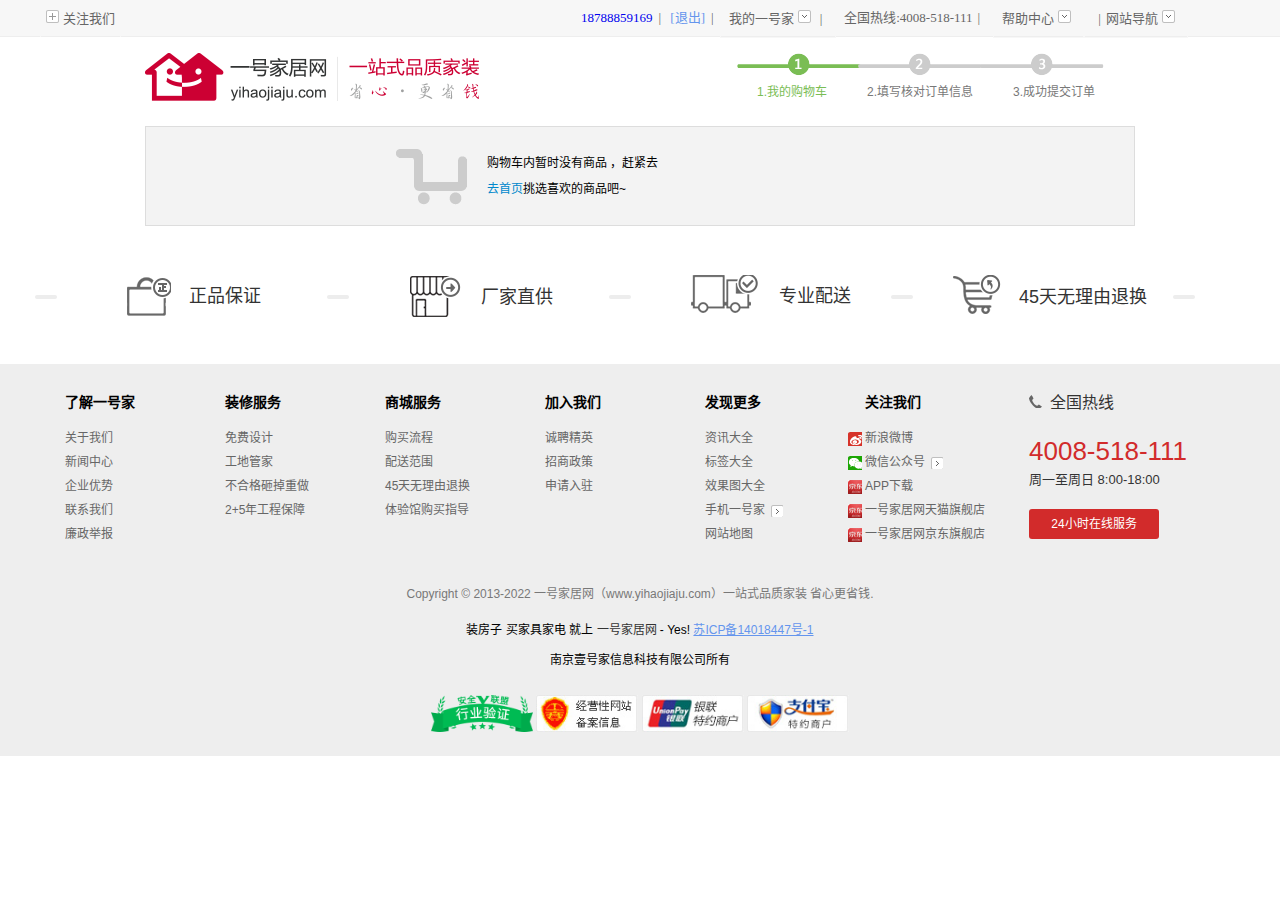
<file: cart.html>
<!DOCTYPE html>
<html lang="zh-CN">

	<head>
		<meta charset="UTF-8" />

		<title>我的购物车</title>
		<link rel="shortcut icon" href="img/favicon.ico" />
		<link rel="stylesheet" href="css/normalize.css" />
		<link rel="stylesheet" type="text/css" href="css/cart.css" />
		<link rel="stylesheet" type="text/css" href="css/style.css" />
		<script src="js/require.js" data-main="js/main" type="text/javascript" async="ture" defer></script>

	</head>

	<body>
		<div class="head-top">
			<div class="head-top-left">
				<a><em class="head-icon"></em><span>关注我们</span></a>
				<div class="hide-box">
					<img src="img/Head-ewm.jpg" alt="一号家居网">
					<span>一号家居网</span>
				</div>
			</div>
			<div class="head-top-right">
				<div class="right-left">
					<a href="###">18788859169</a><span>|</span>
					<a href="index.html" style="color:cornflowerblue">[退出]</a><span>|</span>
				</div>
				<ul class="right-right">
					<li class="my-home">
						<a href="###">我的一号家<em class="a-icon"></em><span>|</span></a>
						<div class="hide-box">
							<a href="###">我的预约</a>
							<a href="###">我的购物车</a>
							<a href="###">我的报价</a>
							<a href="###">我的订单</a>
							<a href="###">我的工地</a>
							<a href="###">优惠劵</a>
						</div>
					</li>
					<li class="tel">
						全国热线:4008-518-111<span>|</span>
					</li>
					<li class="help-center">
						<a href="#">帮助中心<em class="a-icon"></em></a>
						<div class="hide-box">
							<a href="###">在线客服</a>
							<a href="###">购买流程</a>
							<a href="###">物流配送</a>
							<a href="###">售后服务</a>
							<a href="###">意见反馈</a>
						</div>
					</li>
					<li class="dao">
						<a href="###"><span>|</span>网站导航<em class="a-icon"></em></a>
						<div class="hide-box">
							<a href="http://yz.yihaojiaju.com/baojia/">快速报价</a>
							<a href="http://xiaoguotu.yihaojiaju.com/" target="_blank">效果图</a>
							<a href="http://yz.yihaojiaju.com/gongdi/">参观工地</a>
							<a href="http://yz.yihaojiaju.com/findhouse/">楼盘案例</a>
							<a href="http://tiyanguan.yihaojiaju.com">体验馆</a>
							<a href="http://xinwen.yihaojiaju.com">新闻中心</a>
							<h3>家居商城</h3>
							<a href="http://mall.yihaojiaju.com/decoration.html">家装馆<i></i></a>
							<a href="http://mall.yihaojiaju.com/furniture.html">家具城</a>
							<a href="http://mall.yihaojiaju.com/appliances.html">家电城</a>
							<a href="http://mall.yihaojiaju.com/families.html">家饰城</a>
							<a href="http://mall.yihaojiaju.com/building.html">建材城</a>

							<a href="http://mall.yihaojiaju.com/sale.html">特卖场</a>
							<h3>装修团队</h3>
							<a href="http://yz.yihaojiaju.com/designer/">设计师</a>
							<a href="http://yz.yihaojiaju.com/pmleader/">施工经理</a>
							<a href="http://yz.yihaojiaju.com/checker/">工程监理</a>
							<h3>装修攻略</h3>
							<a href="http://www.yihaojiaju.com/zhuangxiu/" target="_blank">学装修</a>
							<a href="http://www.yihaojiaju.com/liucheng/" target="_blank">装修流程</a>
							<a href="http://www.yihaojiaju.com/ask/" target="_blank">装修问答</a>
							<a href="http://www.yihaojiaju.com/zhuangxiuquan.html" target="_blank">装修圈</a>
						</div>
					</li>
				</ul>
			</div>
		</div>

		<!--
        	作者：李紫伊
        	时间：2017-12-09
        	描述：购物车
        -->
		<div class="cart-wrapper">
			<div class="cart-head clearfix">
				<div class="logo">
					<img src="img/newlogo-new.png">
				</div>
				<ul class="clearfix">
					<li class="completed-step">1.我的购物车</li>
					<li>2.填写核对订单信息</li>
					<li>3.成功提交订单</li>
				</ul>
			</div>
			<div class="cart-inner cart-empty">
				<div class="message">
					<ul>
						<li>购物车内暂时没有商品 ，赶紧去</li>
						<li>
							<a href="index.html">去首页</a>挑选喜欢的商品吧~</li>
					</ul>

				</div>
				<div class="cart-list">
					<div class="top clearfix">
						<span class="floatleft">我的购物车</span>
						<span class="floatright"> 已选择商品（不含运费）<em>jiage</em><a>去结算</a></span>
					</div>
				</div>
				<div class="goodsinfo clearfix">

				</div>
				<div class="jiesuan">
					<b>总计（不含运费）：</b>
					<span>¥<em></em></span>
					<a>去结算</a>
				</div>
				<!--<div style="height:50px;background:red;">
        				hheihfoi
        		</div>-->
			</div>
		</div>

		<div class="footer-top">
			<div class="wrapper">
				<span class="f-line"></span>
				<a href="/help/authentic.html">
					<span class="top-one">
						<em></em>正品保证
					</span>
				</a>
				<span class="f-line"></span>
				<a href="/help/authentic.html">
					<span class="top-two">
						<em></em>厂家直供
					</span>
				</a>
				<span class="f-line"></span>
				<a href="/help/authentic.html">
					<span class="top-three">
						<em></em>专业配送
					</span>
				</a>
				<span class="f-line"></span>
				<a href="/help/authentic.html">
					<span class="top-four">
						<em></em>45天无理由退换
					</span>
				</a>
				<span class="f-line"></span>
			</div>
		</div>

		<div class="footer-bot">
			<div class="wrapper">
				<div class="service clearfix">
					<dl>
						<dt><a>了解一号家</a></dt>
						<dd>
							<a rel=nofollow href="http://www.yihaojiaju.com/help/261.html" target="_blank" title="关于我们">关于我们</a>
						</dd>
						<dd>
							<a rel=nofollow href="http://xinwen.yihaojiaju.com/" target="_blank" title="新闻中心">新闻中心</a>
						</dd>
						<dd>
							<a rel=nofollow href="http://www.yihaojiaju.com/help/263.html" target="_blank" title="企业优势">企业优势</a>
						</dd>
						<dd>
							<a rel=nofollow href="http://www.yihaojiaju.com/help/264.html" target="_blank" title="联系我们">联系我们</a>
						</dd>
						<dd>
							<a rel=nofollow href="http://www.yihaojiaju.com/lzjb.html" target="_blank" title="廉政举报">廉政举报</a>
						</dd>

					</dl>
					<dl>
						<dt><a>装修服务</a></dt>
						<dd>
							<a rel=nofollow href="http://www.yihaojiaju.com/mfsj.html" target="_blank" title="免费设计">免费设计</a>
						</dd>
						<dd>
							<a rel=nofollow href="http://www.yihaojiaju.com/gongdiguanjia" target="_blank" title="工地管家">工地管家</a>
						</dd>
						<dd>
							<a rel=nofollow href="http://www.yihaojiaju.com/help/270.html" target="_blank" title="不合格砸掉重做">不合格砸掉重做</a>
						</dd>
						<dd>
							<a rel=nofollow href="http://www.yihaojiaju.com/help/269.html" target="_blank" title="2+5年工程保障">2+5年工程保障</a>
						</dd>

					</dl>
					<dl>
						<dt><a>商城服务</a></dt>
						<dd>
							<a rel=nofollow href="http://mall.yihaojiaju.com/help/orderprocess.html" target="_blank" title="购买流程">购买流程</a>
						</dd>
						<dd>
							<a rel=nofollow href="http://mall.yihaojiaju.com/help/distribution.html" target="_blank" title="配送范围">配送范围</a>
						</dd>
						<dd>
							<a rel=nofollow href="http://mall.yihaojiaju.com/help/45return.html" target="_blank" title="45天无理由退换">45天无理由退换</a>
						</dd>
						<dd>
							<a rel=nofollow href="http://mall.yihaojiaju.com/help/buyingguide.html" target="_blank" title="体验馆购买指导">体验馆购买指导</a>
						</dd>

					</dl>
					<dl>
						<dt><a>加入我们</a></dt>
						<dd>
							<a rel=nofollow href="http://xinwen.yihaojiaju.com/zixun/111685.html" target="_blank" title="诚聘精英">诚聘精英</a>
						</dd>
						<dd>
							<a rel=nofollow href="http://guize.yihaojiaju.com/zhaoshang" target="_blank" title="招商政策">招商政策</a>
						</dd>
						<dd>
							<a rel=nofollow href="http://guize.yihaojiaju.com/zhaoshang/2" target="_blank" title="申请入驻">申请入驻</a>
						</dd>

					</dl>
					<dl>
						<dt><a>发现更多</a></dt>
						<dd>
							<a href="http://www.yihaojiaju.com/timemap/" target="_blank" title="资讯大全">资讯大全</a>
						</dd>
						<dd>
							<a rel=nofollow href="http://www.yihaojiaju.com/label/" target="_blank" title="标签大全">标签大全</a>
						</dd>
						<dd>
							<a href="http://xiaoguotu.yihaojiaju.com/timemap-20171206/" target="_blank">效果图大全</a>
						</dd>
						<dd class="phone-show">
							<a>手机一号家<em class="arr-icon"></em></a>
							<div class="dd-hide">
								<p>扫一扫,进入手机版！</p>
								<img src="img/1.jpg" alt="扫一扫,进入手机版！">
							</div>
						</dd>
						<dd>
							<a href="http://www.yihaojiaju.com/sitemap/sitemap.html" target="_blank">网站地图</a>
						</dd>

					</dl>

					<dl class="d-focus">
						<dt><a rel="nofollow">关注我们</a></dt>
						<dd>
							<a href="http://weibo.com/yihaojiajuwang?sudaref=nj.yihaojiaju.com" title="一号家居网新浪微博"><em class="wb-icon"></em>新浪微博</a>

						</dd>

						<dd class="phone-show">
							<a rel="nofollow"><em class="arr-icon"></em>微信公众号<em class="wx-icon"></em></a>
							<div class="phone-hide">
								<p> 扫一扫,关注我们！</p>

								<img src="img/2.jpg" alt="一号家居网">
								<p class="p2">一号家居</p>

							</div>
						</dd>
						<dd>
							<a href="http://www.yihaojiaju.com/app.html"><em class="app-icon"></em>APP下载</a>
						</dd>
						<dd>
							<a href="https://yihaojiajufw.tmall.com"><em class="app-icon"></em>一号家居网天猫旗舰店</a>
						</dd>
						<dd>
							<a href="http://yihaojiajuwang.jd.com"><em class="app-icon"></em>一号家居网京东旗舰店</a>
						</dd>
					</dl>
					<div class="footer-msg clearfix">
						<h3>
	                        <em class="icon"></em>全国热线</h3>
						<p class="phone-num">
							4008-518-111</p>
						<p class="time">周一至周日 8:00-18:00</p>
						<a href="javascript:;" class="popkefu">24小时在线服务</a>
					</div>
				</div>

				<div class="bot-bot">
					<p class="Copyright">
						Copyright © 2013-2022 一号家居网（www.yihaojiaju.com）一站式品质家装 省心更省钱.</p>
					<p class="Copyright-til">
						装房子 买家具家电 就上
						<a href="http://www.yihaojiaju.com/" ">一号家居网</a> - Yes! <span class="font-bule "><a class="a2 " " href="http://www.miitbeian.gov.cn/ ">苏ICP备14018447号-1</a>
						</span>
					</p>

					<p class="Copyright-til ">南京壹号家信息科技有限公司所有</p>

					<div class="dir ">
						<img src="img/hy_124x47.png">
						<img src="img/footer-ad1.jpg">
						<img src="img/footer-ad4.jpg">
						<img src="img/footer-ad5.jpg">
					</div>
				</div>
			</div>
		</div>

	</body>
	</html
</file>
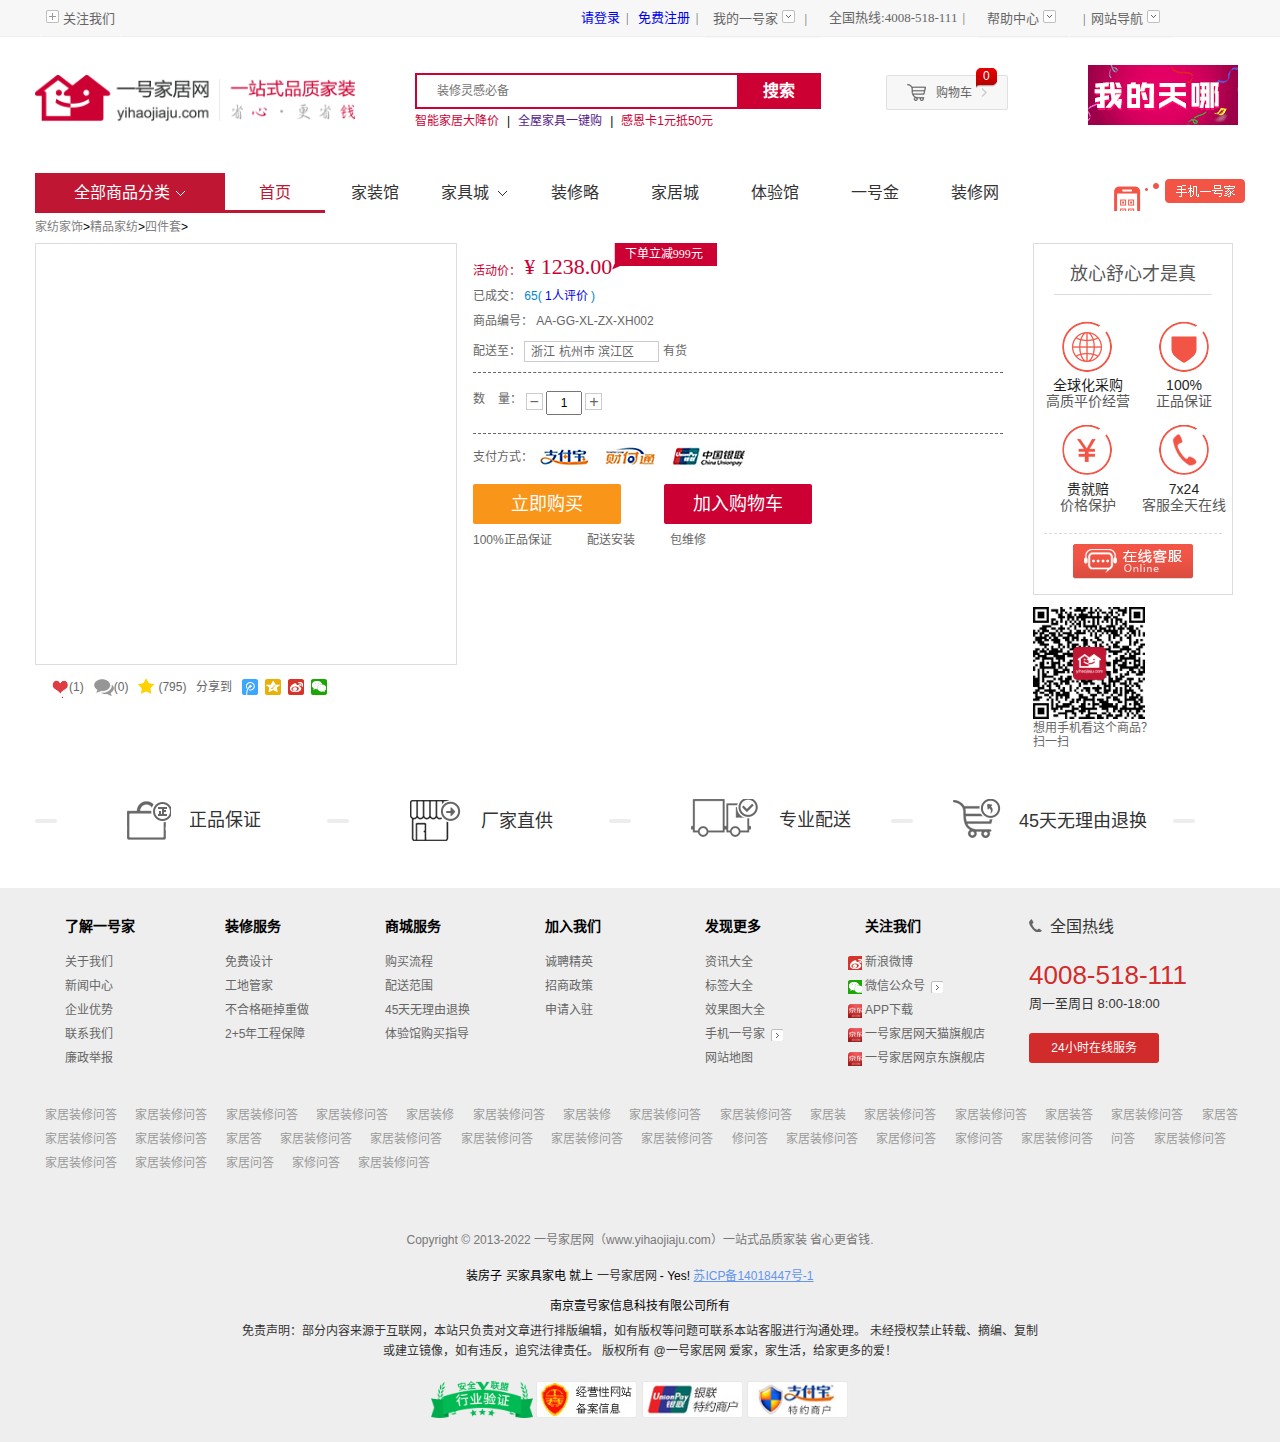
<file: details.html>
<!DOCTYPE html>
<html lang="zh-CN">

	<head>
		<meta charset="UTF-8" />
		<title>详情页</title>
		<link rel="shortcut icon" href="img/favicon.ico" />
		<link rel="stylesheet" href="css/normalize.css" />
		<link rel="stylesheet" type="text/css" href="css/details.css" />
		<link rel="stylesheet" type="text/css" href="css/style.css" />
		<script src="js/require.js" data-main="js/main" type="text/javascript" async="ture" defer></script>

	</head>

	<body>
		<div class="header">
			<div class="head-top">
				<div class="head-top-left">
					<a><em class="head-icon"></em><span>关注我们</span></a>
					<div class="hide-box">
						<img src="img/Head-ewm.jpg" alt="一号家居网">
						<span>一号家居网1</span>
					</div>
				</div>
				<div class="head-top-right">
					<div class="right-left">
						<a href="###">请登录</a><span>|</span>
						<a href="###">免费注册</a><span>|</span>
					</div>
					<ul class="right-right">
						<li class="my-home">
							<a href="###">我的一号家<em class="a-icon"></em><span>|</span></a>
							<div class="hide-box">
								<a href="###">我的预约</a>
								<a href="###">我的购物车</a>
								<a href="###">我的报价</a>
								<a href="###">我的订单</a>
								<a href="###">我的工地</a>
								<a href="###">优惠劵</a>
							</div>
						</li>
						<li class="tel">
							全国热线:4008-518-111<span>|</span>
						</li>
						<li class="help-center">
							<a href="#">帮助中心<em class="a-icon"></em></a>
							<div class="hide-box">
								<a href="###">在线客服</a>
								<a href="###">购买流程</a>
								<a href="###">物流配送</a>
								<a href="###">售后服务</a>
								<a href="###">意见反馈</a>
							</div>
						</li>
						<li class="dao">
							<a href="###"><span>|</span>网站导航<em class="a-icon"></em></a>
							<div class="hide-box">
								<a href="http://yz.yihaojiaju.com/baojia/">快速报价</a>
								<a href="http://xiaoguotu.yihaojiaju.com/" target="_blank">效果图</a>
								<a href="http://yz.yihaojiaju.com/gongdi/">参观工地</a>
								<a href="http://yz.yihaojiaju.com/findhouse/">楼盘案例</a>
								<a href="http://tiyanguan.yihaojiaju.com">体验馆</a>
								<a href="http://xinwen.yihaojiaju.com">新闻中心</a>
								<h3>家居商城</h3>
								<a href="http://mall.yihaojiaju.com/decoration.html">家装馆<i></i></a>
								<a href="http://mall.yihaojiaju.com/furniture.html">家具城</a>
								<a href="http://mall.yihaojiaju.com/appliances.html">家电城</a>
								<a href="http://mall.yihaojiaju.com/families.html">家饰城</a>
								<a href="http://mall.yihaojiaju.com/building.html">建材城</a>

								<a href="http://mall.yihaojiaju.com/sale.html">特卖场</a>
								<h3>装修团队</h3>
								<a href="http://yz.yihaojiaju.com/designer/">设计师</a>
								<a href="http://yz.yihaojiaju.com/pmleader/">施工经理</a>
								<a href="http://yz.yihaojiaju.com/checker/">工程监理</a>
								<h3>装修攻略</h3>
								<a href="http://www.yihaojiaju.com/zhuangxiu/" target="_blank">学装修</a>
								<a href="http://www.yihaojiaju.com/liucheng/" target="_blank">装修流程</a>
								<a href="http://www.yihaojiaju.com/ask/" target="_blank">装修问答</a>
								<a href="http://www.yihaojiaju.com/zhuangxiuquan.html" target="_blank">装修圈</a>
							</div>
						</li>
					</ul>
				</div>
			</div>
			<div class="head-mid">
				<h1 class="Logo">
                    <a href="http://www.yihaojiaju.com">
                        <img src="img/newlogo-new.png" alt="一号家居网,一站式品质家装,省心更省钱.">
                    </a>
                </h1>

				<div class="search">
					<div class="searchInput clearfix">
						<input type="text" placeholder="装修灵感必备" />
						<a href="###"><b>搜索</b></a>
					</div>
				</div>
				<ul class="uln">
					<li class="active">
						<a href="">智能家居大降价</a><span>|</span></li>
					<li>
						<a href="">全屋家具一键购</a><span>|</span></li>
					<li class="active">
						<a href="">感恩卡1元抵50元</a>
					</li>
				</ul>

				<!--购物车-->
				<div class="shopcar">
					<a href="##" class="car">购物车</a>
					<span class="amountbox">
						<span class="amount">0</span>
					</span>
					<div class="carbox">
						<div class="none">购物车中还没有商品，赶紧选购吧</div>
					</div>
				</div>

				<div class="d-tu">
					<img src="img/144155988.gif">
				</div>
			</div>
		</div>
		<!--
        	作者：李紫伊
        	时间：2017-12-07
        	描述：横向导航栏
        -->
		<div class="nav-bg">
			<ul class="nav clearfix">
				<li class="left-menu">
					<a href="###">全部商品分类<em class="icon"></em></a>
					<div class="nav-hide first-hide" style="display:none">
						<div class="one part">
							<div>
								<dl class="dl">
									<dt>
										<h2><a href="##">家具&nbsp;&nbsp;></a></h2>
									</dt>
									<dd>
										<span><a href="##">床</a></span>
										<span><a href="##">床垫</a></span>
										<span><a href="##">床头柜</a></span>
										<span><a href="##">沙发</a></span>
										<span><a href="##">茶几</a></span>
										<span><a href="##">电视柜</a></span>
										<span><a href="##">餐桌</a></span>
										<span><a href="##">衣柜</a></span>
										<span><a href="##">家居套装</a></span>
									</dd>
								</dl>
								<div class="second-hide">
									<dl class="show-box box1 clearfix">
										<dt>客厅</dt>
										<dd>
											<a href="##">沙发</a>
											<a href="##">沙发发</a>
											<a href="##">沙发</a>
											<a href="##">沙发沙发</a>
											<a href="##">沙发</a>
											<a href="##">沙发</a>
											<a href="##">沙发沙发</a>
											<a href="##">沙发</a>
											<a href="##">沙发发</a>
											<a href="##">沙发</a>
											<a href="##">沙发沙发</a>
											<a href="##">沙发</a>
										</dd>
									</dl>
									<dl class="show-box box2 clearfix">
										<dt>客厅</dt>
										<dd>
											<a href="##">沙发沙发</a>
											<a href="##">沙发</a>
											<a href="##">沙发发</a>
											<a href="##">沙发</a>
											<a href="##">沙发沙发</a>
											<a href="##">沙发</a>
											<a href="##">沙发沙发</a>
											<a href="##">沙发</a>
											<a href="##">沙发发</a>
											<a href="##">沙发</a>
											<a href="##">沙发沙发</a>
											<a href="##">沙发</a>
										</dd>
									</dl>
									<dl class="show-box box3 clearfix">
										<dt>客厅</dt>
										<dd>
											<a href="##">沙发沙发</a>
											<a href="##">沙发</a>
											<a href="##">沙发发</a>
											<a href="##">沙发</a>
											<a href="##">沙发沙发</a>
											<a href="##">沙发</a>
											<a href="##">沙发沙发</a>
											<a href="##">沙发</a>
											<a href="##">沙发发</a>
											<a href="##">沙发</a>
											<a href="##">沙发沙发</a>
											<a href="##">沙发</a>
										</dd>
									</dl>
									<dl class="show-box box4 clearfix">
										<dt>客厅</dt>
										<dd>
											<a href="##">沙发沙发</a>
											<a href="##">沙发</a>
											<a href="##">沙发发</a>
											<a href="##">沙发</a>
											<a href="##">沙发沙发</a>
											<a href="##">沙发</a>
											<a href="##">沙发沙发</a>
											<a href="##">沙发</a>
											<a href="##">沙发发</a>
											<a href="##">沙发</a>
											<a href="##">沙发沙发</a>
											<a href="##">沙发</a>
										</dd>
									</dl>
									<dl class="show-box box5 clearfix">
										<dt>客厅</dt>
										<dd>
											<a href="##">沙发沙发</a>
											<a href="##">沙发</a>
											<a href="##">沙发发</a>
											<a href="##">沙发</a>
											<a href="##">沙发沙发</a>
											<a href="##">沙发</a>
											<a href="##">沙发沙发</a>
											<a href="##">沙发</a>
											<a href="##">沙发发</a>
											<a href="##">沙发</a>
											<a href="##">沙发沙发</a>
											<a href="##">沙发</a>
										</dd>
									</dl>
								</div>
							</div>
						</div>
						<div class="two part">
							<div>
								<dl class="dl">
									<dt>
										<h2><a href="##">家具&nbsp;&nbsp;></a></h2>
									</dt>
									<dd>
										<span><a href="##">床</a></span>
										<span><a href="##">床垫</a></span>
										<span><a href="##">床头柜</a></span>
										<span><a href="##">沙发</a></span>
										<span><a href="##">茶几</a></span>
										<span><a href="##">电视柜</a></span>
										<span><a href="##">餐桌</a></span>
										<span><a href="##">衣柜</a></span>
										<span><a href="##">家居套装</a></span>
									</dd>
								</dl>
								<div class="second-hide" style="display:none">
									<dl class="show-box">
										<dt>客厅</dt>
										<dd>
											<a href="##">沙发</a>
											<a href="##">沙发</a>
											<a href="##">沙发</a>
											<a href="##">沙发</a>
											<a href="##">沙发</a>
											<a href="##">沙发</a>
										</dd>
									</dl>
									<dl class="show-box">
										<dt>客厅</dt>
										<dd>
											<a href="##">沙发</a>
											<a href="##">沙发</a>
											<a href="##">沙发</a>
											<a href="##">沙发</a>
											<a href="##">沙发</a>
											<a href="##">沙发</a>
										</dd>
									</dl>
									<dl class="show-box">
										<dt>客厅</dt>
										<dd>
											<a href="##">沙发</a>
											<a href="##">沙发</a>
											<a href="##">沙发</a>
											<a href="##">沙发</a>
											<a href="##">沙发</a>
											<a href="##">沙发</a>
										</dd>
									</dl>
									<dl class="show-box">
										<dt>客厅</dt>
										<dd>
											<a href="##">沙发</a>
											<a href="##">沙发</a>
											<a href="##">沙发</a>
											<a href="##">沙发</a>
											<a href="##">沙发</a>
											<a href="##">沙发</a>
										</dd>
									</dl>
									<dl class="show-box">
										<dt>客厅</dt>
										<dd>
											<a href="##">沙发</a>
											<a href="##">沙发</a>
											<a href="##">沙发</a>
											<a href="##">沙发</a>
											<a href="##">沙发</a>
											<a href="##">沙发</a>
										</dd>
									</dl>
								</div>
							</div>
						</div>
						<div class="three part">
							<div>
								<dl class="dl">
									<dt>
										<h2><a href="##">家具&nbsp;&nbsp;></a></h2>
									</dt>
									<dd>
										<span><a href="##">床</a></span>
										<span><a href="##">床垫</a></span>
										<span><a href="##">床头柜</a></span>
										<span><a href="##">沙发</a></span>
										<span><a href="##">茶几</a></span>
										<span><a href="##">电视柜</a></span>
										<span><a href="##">餐桌</a></span>
										<span><a href="##">衣柜</a></span>
										<span><a href="##">家居套装</a></span>
									</dd>
								</dl>
								<div class="second-hide" style="display:none">
									<dl class="show-box">
										<dt>客厅</dt>
										<dd>
											<a href="##">沙发</a>
											<a href="##">沙发</a>
											<a href="##">沙发</a>
											<a href="##">沙发</a>
											<a href="##">沙发</a>
											<a href="##">沙发</a>
										</dd>
									</dl>
									<dl class="show-box">
										<dt>客厅</dt>
										<dd>
											<a href="##">沙发</a>
											<a href="##">沙发</a>
											<a href="##">沙发</a>
											<a href="##">沙发</a>
											<a href="##">沙发</a>
											<a href="##">沙发</a>
										</dd>
									</dl>
									<dl class="show-box">
										<dt>客厅</dt>
										<dd>
											<a href="##">沙发</a>
											<a href="##">沙发</a>
											<a href="##">沙发</a>
											<a href="##">沙发</a>
											<a href="##">沙发</a>
											<a href="##">沙发</a>
										</dd>
									</dl>
									<dl class="show-box">
										<dt>客厅</dt>
										<dd>
											<a href="##">沙发</a>
											<a href="##">沙发</a>
											<a href="##">沙发</a>
											<a href="##">沙发</a>
											<a href="##">沙发</a>
											<a href="##">沙发</a>
										</dd>
									</dl>
									<dl class="show-box">
										<dt>客厅</dt>
										<dd>
											<a href="##">沙发</a>
											<a href="##">沙发</a>
											<a href="##">沙发</a>
											<a href="##">沙发</a>
											<a href="##">沙发</a>
											<a href="##">沙发</a>
										</dd>
									</dl>
								</div>
							</div>
						</div>
						<div class="four part">
							<div>
								<dl class="dl">
									<dt>
										<h2><a href="##">家具&nbsp;&nbsp;></a></h2>
									</dt>
									<dd>
										<span><a href="##">床</a></span>
										<span><a href="##">床垫</a></span>
										<span><a href="##">床头柜</a></span>
										<span><a href="##">沙发</a></span>
										<span><a href="##">茶几</a></span>
										<span><a href="##">电视柜</a></span>
										<span><a href="##">餐桌</a></span>
										<span><a href="##">衣柜</a></span>
										<span><a href="##">家居套装</a></span>
									</dd>
								</dl>
								<div class="second-hide" style="display:none">
									<dl class="show-box">
										<dt>客厅</dt>
										<dd>
											<a href="##">沙发</a>
											<a href="##">沙发</a>
											<a href="##">沙发</a>
											<a href="##">沙发</a>
											<a href="##">沙发</a>
											<a href="##">沙发</a>
										</dd>
									</dl>
									<dl class="show-box">
										<dt>客厅</dt>
										<dd>
											<a href="##">沙发</a>
											<a href="##">沙发</a>
											<a href="##">沙发</a>
											<a href="##">沙发</a>
											<a href="##">沙发</a>
											<a href="##">沙发</a>
										</dd>
									</dl>
									<dl class="show-box">
										<dt>客厅</dt>
										<dd>
											<a href="##">沙发</a>
											<a href="##">沙发</a>
											<a href="##">沙发</a>
											<a href="##">沙发</a>
											<a href="##">沙发</a>
											<a href="##">沙发</a>
										</dd>
									</dl>
									<dl class="show-box">
										<dt>客厅</dt>
										<dd>
											<a href="##">沙发</a>
											<a href="##">沙发</a>
											<a href="##">沙发</a>
											<a href="##">沙发</a>
											<a href="##">沙发</a>
											<a href="##">沙发</a>
										</dd>
									</dl>
									<dl class="show-box">
										<dt>客厅</dt>
										<dd>
											<a href="##">沙发</a>
											<a href="##">沙发</a>
											<a href="##">沙发</a>
											<a href="##">沙发</a>
											<a href="##">沙发</a>
											<a href="##">沙发</a>
										</dd>
									</dl>
								</div>
							</div>
						</div>
						<div class="five part">
							<div>
								<dl class="dl">
									<dt>
										<h2><a href="##">家具&nbsp;&nbsp;></a></h2>
									</dt>
									<dd>
										<span><a href="##">床</a></span>
										<span><a href="##">床垫</a></span>
										<span><a href="##">床头柜</a></span>
										<span><a href="##">沙发</a></span>
										<span><a href="##">茶几</a></span>
										<span><a href="##">电视柜</a></span>
										<span><a href="##">餐桌</a></span>
										<span><a href="##">衣柜</a></span>
										<span><a href="##">家居套装</a></span>
									</dd>
								</dl>
								<div class="second-hide" style="display:none">
									<dl class="show-box">
										<dt>客厅</dt>
										<dd>
											<a href="##">沙发</a>
											<a href="##">沙发</a>
											<a href="##">沙发</a>
											<a href="##">沙发</a>
											<a href="##">沙发</a>
											<a href="##">沙发</a>
										</dd>
									</dl>
									<dl class="show-box">
										<dt>客厅</dt>
										<dd>
											<a href="##">沙发</a>
											<a href="##">沙发</a>
											<a href="##">沙发</a>
											<a href="##">沙发</a>
											<a href="##">沙发</a>
											<a href="##">沙发</a>
										</dd>
									</dl>
									<dl class="show-box">
										<dt>客厅</dt>
										<dd>
											<a href="##">沙发</a>
											<a href="##">沙发</a>
											<a href="##">沙发</a>
											<a href="##">沙发</a>
											<a href="##">沙发</a>
											<a href="##">沙发</a>
										</dd>
									</dl>
									<dl class="show-box">
										<dt>客厅</dt>
										<dd>
											<a href="##">沙发</a>
											<a href="##">沙发</a>
											<a href="##">沙发</a>
											<a href="##">沙发</a>
											<a href="##">沙发</a>
											<a href="##">沙发</a>
										</dd>
									</dl>
									<dl class="show-box">
										<dt>客厅</dt>
										<dd>
											<a href="##">沙发</a>
											<a href="##">沙发</a>
											<a href="##">沙发</a>
											<a href="##">沙发</a>
											<a href="##">沙发</a>
											<a href="##">沙发</a>
										</dd>
									</dl>
								</div>
							</div>
						</div>
						
						
					</div>
				</li>
				<li class="li2">
					<a href="http://yz.yihaojiaju.com">首页</a>
				</li>
				
				<li>
					<a href="http://xiaoguotu.yihaojiaju.com/">家装馆</a>
				</li>
				<li class="li3">
					<a href="http://yz.yihaojiaju.com/designer/">家具城 <em class="icon"></em></a>
					<div class="hide">
						<a href="http://yz.yihaojiaju.com/designer/">家饰城</a>
					</div>
				</li>
				<li>
					<a href="http://www.yihaojiaju.com/zhuangxiu/">装修略</a>
					
				</li>
				<li>
					<a href="http://mall.yihaojiaju.com/">家居城</a>
					
				</li>
				<li>
					<a href="http://tiyanguan.yihaojiaju.com/">体验馆</a>
				</li>
				<li>
					<a href="http://www.yihaojiaju.com/zhuangbei">一号金</a>
				</li>
				<li>
					<a href="http://www.yihaojiaju.com/zhuangbei">装修网</a>
				</li>
				<li class="right-phone">
					<span class="phone"><img src="img/phone-icon.png"></span>
					<span class="p-hide">
	   					<a href="http://www.yihaojiaju.com/app.html">
	   						<img src="img/1.jpg" class="img1">
	   						一款最懂家的APP下载
						</a>
						<img src="img/2.jpg" class="img2"><em>手机版“一号家”</em>
					</span>
				</li>
			</ul>
		</div>

		<div class="wrapper xqcontent clearfix">
			<ul class="list clearfix">
				<li>
					<a href="##">家纺家饰</a><span>></span></li>
				<li>
					<a href="##">精品家纺</a><span>></span></li>
				<li>
					<a href="##">四件套</a><span>></span></li>
			</ul>
			<div class="details-box">
				<div class="image floatleft">
					<div class="s-img">
						<!--<img src="img/00.jpg">-->
						<div class="s-fdj">1</div>
					</div>
					<div class="b-fdj">
						<!--<img class="b-img" src="img/00.jpg">-->
					</div>
					<div class="small-pic">
						<div class="pic-list">
							<!--<img src="img/00.jpg" />-->
							
						</div>
						<div class="comment clearfix">
							<span class="dian-zan gong"><a href="javascript:;"></a>(<span class="num">1</span>)</span>
							<span class="tu-cao gong"><a href="javascript:;"></a>(<span class="num">0</span>)</span>
							<span class="focus gong"><a href="javascript:;"></a>(<span class="num">795</span>)</span>

							<span class="gong">分享到</span>
							<div class="sharebox clearfix">
								<a href="javascript:;" class="more" data-cmd="more"></a>
								<a href="javascript:;" class="qzone" data-cmd="qzone" title="分享到QQ空间"></a>
								<a href="javascript:;" class="tsina" data-cmd="tsina" title="分享到新浪微博"></a>
								<a href="javascript:;" class="weixin" data-cmd="weixin" title="分享到微信"></a>
							</div>
						</div>

					</div>
				</div>
				<div class="details floatleft">
					<h2>
						<span><!--【整装5折】--></span>
	                                                   <!--床上用品家纺 棉麻提花床盖四件套 宫廷风 活性印花四件套 国香风韵 1.8m/1.5m-->
	                </h2>
					<h3>
						<a href='http://www.yihaojiaju.com/cube5'><!--魔方整装5折，首付1万，装3房，为装修减压！活动期间，建材感恩卡1元抵50元，家具全场折扣回馈，家电智能套餐大放价！--></a>
                	</h3>
					<div class="price-box clearfix">
						<dl>
							<dt class="price-title"><span clsss='activityName'>活动价</span>：</dt>
							<dd class="price">
								&yen;
								<span>
                                    1238.00
                           		 </span>
								<i>下单立减999元</i>
							</dd>
						</dl>
						<!--<dl class="sales-promotion">
                    </dl>                    -->
					</div>
					<div class="services clearfix">
						<dl>
							<dt>已成交：</dt>
							<dd class="over">
								<span>65</span>(
								<a href="javascript:;">
									<span>1</span>人评价 </a>)
							</dd>
						</dl>
						<dl>
							<dt>商品编号：</dt>
							<dd>AA-GG-XL-ZX-XH002</dd>
						</dl>
						<dl>
							<dt>配送至：</dt>
							<dd class="address">
								<span id="destination">
	                        	<span id="province">浙江</span>
								<span id="city">杭州市</span>
								<span id="dist">滨江区</span>
								<i></i>
								</span>
								<!-- 地址弹窗 -->
								<div class="tan-box">
									<ul class="all-nav clearfix">
										<li class="dz-nav"><span>浙江</span><i></i></li>
										<li><span>杭州市</span><i></i></li>
										<li><span>滨江区</span><i></i></li>
									</ul>
									<ul id="list">
										<!-- 地址切换 -->
										<!-- 省 -->
										<li class="list-one">
											<div class="prov">
												<span><a href="javascript:;">安徽</a></span>
												<span><a href="javascript:;">安徽</a></span>
												<span><a href="javascript:;">安徽</a></span>
												<span><a href="javascript:;" class="active">浙江</a></span>
												<span><a href="javascript:;">安徽</a></span>
												<span><a href="javascript:;">安徽</a></span>
												<span><a href="javascript:;">澳门</a></span>
												<span><a href="javascript:;">安徽</a></span>
												<span><a href="javascript:;">安徽</a></span>
												<span><a href="javascript:;">安徽</a></span>
												<span><a href="javascript:;">安徽</a></span>
												<span><a href="javascript:;">安徽</a></span>
												<span><a href="javascript:;">安徽</a></span>
												<span><a href="javascript:;">安徽</a></span>
												<span><a href="javascript:;">安徽</a></span>
											</div>
											<span class="close"></span>
										</li>
										<!-- 市县 -->
										<li class="list-two">
											<div class="city">
												<span><a href="javascript:;">杭州</a></span>
												<span><a href="javascript:;">杭州</a></span>
												<span><a href="javascript:;" class="active">杭州</a></span>
												<span><a href="javascript:;">杭州</a></span>
												<span><a href="javascript:;">杭州</a></span>
												<span><a href="javascript:;">杭州</a></span>
												<span><a href="javascript:;">杭州</a></span>
												<span><a href="javascript:;">杭州</a></span>
												<span><a href="javascript:;">杭州</a></span>
												<span><a href="javascript:;">杭州</a></span>
											</div>
											<span class="close"></span>
										</li>
										<!-- 区 -->
										<li class="list-three">
											<div class="ist">
												<span><a href="javascript:;">下沙区</a></span>
												<span><a href="javascript:;" class="active">滨江区</a></span>
												<span><a href="javascript:;">滨江区</a></span>
												<span><a href="javascript:;">滨江区</a></span>
												<span><a href="javascript:;">滨江区</a></span>
												<span><a href="javascript:;">滨江区</a></span>
												<span><a href="javascript:;">滨江区</a></span>
												<span><a href="javascript:;">滨江区</a></span>
												<span><a href="javascript:;">滨江区</a></span>
											</div>
											<span></span>
										</li>
									</ul>
								</div>
								<span class="product-existence">有货</span>
							</dd>
						</dl>
					</div>
					<div class="amounts clearfix">
						<dl>
							<dt>数&nbsp;&nbsp;&nbsp;&nbsp;量：</dt>
							<dd class="product-count">
								<!--<input name="detailInventory" type="hidden" value="" />-->
								<span id="del-one">&minus;</span>
								<input type="text" value="1">
								<span id="add-one">+</span>
							</dd>
						</dl>
					</div>
					<div class="payment clearfix">
						<dl>
							<dt>支付方式：</dt>
							<dd class="payment-link">
								<a href="javascript:;" class="zhifubao"></a>
								<a href="javascript:;" class="caifutong"></a>
								<a href="javascript:;" class="yinlian"></a>
							</dd>
						</dl>

						<div class="payment-btn">
							<a href="javascript:;" class="yellow-btn">立即购买</a>
							<a href="javascript:;" class="red-btn"><i></i>加入购物车</a>
						</div>

						<ul class="four-ensure clearfix">
							<li>100%正品保证</li>
							<li>配送安装</li>
							<li>包维修</li>
						</ul>
					</div>

				</div>
				<div class="pdt floatleft">
					<div class="quality-box clearfix">
						<h3>放心舒心才是真</h3>
						<ul>
							<li>
								<i class="one"></i>
								<dl>
									<dt>全球化采购</dt>
									<dd>高质平价经营</dd>
								</dl>
							</li>
							<li>
								<i class="two"></i>
								<dl>
									<dt>100%</dt>
									<dd>正品保证</dd>
								</dl>
							</li>
							<li>
								<i class="three"></i>
								<dl>
									<dt>贵就赔</dt>
									<dd>价格保护</dd>
								</dl>
							</li>
							<li>
								<i class="four"></i>
								<dl>
									<dt>7x24</dt>
									<dd>客服全天在线</dd>
								</dl>
							</li>
						</ul>
						<div class="online-box">
							<a href=""><img src="img/online-service.png"></a>
						</div>
					</div>
					<div class="qr-code" style="margin-top:12px;">
						<img src="img/1.jpg" style="width:112px;height:112px">
						<h4>想用手机看这个商品？</h4>
						<span>扫一扫</span>
					</div>
				</div>
			</div>
			
		</div>
		
		<div class="goumai">
			<h3>商品已加入购物车</h3>
			<div class="clearfix">
				<a class="viewcart" href="cart.html"></a>
				<a class="continue">继续购物</a>
			</div>
			<span class="closepop"></span>
		</div>
		
		<div class="zhezhao">
			
		</div>
		
		<div class="footer-top">
			<div class="wrapper">
				<span class="f-line"></span>
				<a href="/help/authentic.html">
					<span class="top-one">
						<em></em>正品保证
					</span>
				</a>
				<span class="f-line"></span>
				<a href="/help/authentic.html">
					<span class="top-two">
						<em></em>厂家直供
					</span>
				</a>
				<span class="f-line"></span>
				<a href="/help/authentic.html">
					<span class="top-three">
						<em></em>专业配送
					</span>
				</a>
				<span class="f-line"></span>
				<a href="/help/authentic.html">
					<span class="top-four">
						<em></em>45天无理由退换
					</span>
				</a>
				<span class="f-line"></span>
			</div>
		</div>

		<div class="footer-bot">
			<div class="wrapper">
				<div class="service clearfix">
					<dl>
						<dt><a>了解一号家</a></dt>
						<dd>
							<a rel=nofollow href="http://www.yihaojiaju.com/help/261.html" target="_blank" title="关于我们">关于我们</a>
						</dd>
						<dd>
							<a rel=nofollow href="http://xinwen.yihaojiaju.com/" target="_blank" title="新闻中心">新闻中心</a>
						</dd>
						<dd>
							<a rel=nofollow href="http://www.yihaojiaju.com/help/263.html" target="_blank" title="企业优势">企业优势</a>
						</dd>
						<dd>
							<a rel=nofollow href="http://www.yihaojiaju.com/help/264.html" target="_blank" title="联系我们">联系我们</a>
						</dd>
						<dd>
							<a rel=nofollow href="http://www.yihaojiaju.com/lzjb.html" target="_blank" title="廉政举报">廉政举报</a>
						</dd>

					</dl>
					<dl>
						<dt><a>装修服务</a></dt>
						<dd>
							<a rel=nofollow href="http://www.yihaojiaju.com/mfsj.html" target="_blank" title="免费设计">免费设计</a>
						</dd>
						<dd>
							<a rel=nofollow href="http://www.yihaojiaju.com/gongdiguanjia" target="_blank" title="工地管家">工地管家</a>
						</dd>
						<dd>
							<a rel=nofollow href="http://www.yihaojiaju.com/help/270.html" target="_blank" title="不合格砸掉重做">不合格砸掉重做</a>
						</dd>
						<dd>
							<a rel=nofollow href="http://www.yihaojiaju.com/help/269.html" target="_blank" title="2+5年工程保障">2+5年工程保障</a>
						</dd>

					</dl>
					<dl>
						<dt><a>商城服务</a></dt>
						<dd>
							<a rel=nofollow href="http://mall.yihaojiaju.com/help/orderprocess.html" target="_blank" title="购买流程">购买流程</a>
						</dd>
						<dd>
							<a rel=nofollow href="http://mall.yihaojiaju.com/help/distribution.html" target="_blank" title="配送范围">配送范围</a>
						</dd>
						<dd>
							<a rel=nofollow href="http://mall.yihaojiaju.com/help/45return.html" target="_blank" title="45天无理由退换">45天无理由退换</a>
						</dd>
						<dd>
							<a rel=nofollow href="http://mall.yihaojiaju.com/help/buyingguide.html" target="_blank" title="体验馆购买指导">体验馆购买指导</a>
						</dd>

					</dl>
					<dl>
						<dt><a>加入我们</a></dt>
						<dd>
							<a rel=nofollow href="http://xinwen.yihaojiaju.com/zixun/111685.html" target="_blank" title="诚聘精英">诚聘精英</a>
						</dd>
						<dd>
							<a rel=nofollow href="http://guize.yihaojiaju.com/zhaoshang" target="_blank" title="招商政策">招商政策</a>
						</dd>
						<dd>
							<a rel=nofollow href="http://guize.yihaojiaju.com/zhaoshang/2" target="_blank" title="申请入驻">申请入驻</a>
						</dd>

					</dl>
					<dl>
						<dt><a>发现更多</a></dt>
						<dd>
							<a href="http://www.yihaojiaju.com/timemap/" target="_blank" title="资讯大全">资讯大全</a>
						</dd>
						<dd>
							<a rel=nofollow href="http://www.yihaojiaju.com/label/" target="_blank" title="标签大全">标签大全</a>
						</dd>
						<dd>
							<a href="http://xiaoguotu.yihaojiaju.com/timemap-20171206/" target="_blank">效果图大全</a>
						</dd>
						<dd class="phone-show">
							<a>手机一号家<em class="arr-icon"></em></a>
							<div class="dd-hide">
								<p>扫一扫,进入手机版！</p>
								<img src="img/1.jpg" alt="扫一扫,进入手机版！">
							</div>
						</dd>
						<dd>
							<a href="http://www.yihaojiaju.com/sitemap/sitemap.html" target="_blank">网站地图</a>
						</dd>

					</dl>

					<dl class="d-focus">
						<dt><a rel="nofollow">关注我们</a></dt>
						<dd>
							<a href="http://weibo.com/yihaojiajuwang?sudaref=nj.yihaojiaju.com" title="一号家居网新浪微博"><em class="wb-icon"></em>新浪微博</a>

						</dd>

						<dd class="phone-show">
							<a rel="nofollow"><em class="arr-icon"></em>微信公众号<em class="wx-icon"></em></a>
							<div class="phone-hide">
								<p> 扫一扫,关注我们！</p>

								<img src="img/2.jpg" alt="一号家居网">
								<p class="p2">一号家居</p>

							</div>
						</dd>
						<dd>
							<a href="http://www.yihaojiaju.com/app.html"><em class="app-icon"></em>APP下载</a>
						</dd>
						<dd>
							<a href="https://yihaojiajufw.tmall.com"><em class="app-icon"></em>一号家居网天猫旗舰店</a>
						</dd>
						<dd>
							<a href="http://yihaojiajuwang.jd.com"><em class="app-icon"></em>一号家居网京东旗舰店</a>
						</dd>
					</dl>
					<div class="footer-msg clearfix">
						<h3>
	                        <em class="icon"></em>全国热线</h3>
						<p class="phone-num">
							4008-518-111</p>
						<p class="time">周一至周日 8:00-18:00</p>
						<a href="javascript:;" class="popkefu">24小时在线服务</a>
					</div>
				</div>
				<div class="friendLinks">
					<a href="http://www.yihaojiaju.com/ask/">家居装修问答</a>
					<a href="http://www.yihaojiaju.com/ask/">家居装修问答</a>
					<a href="http://www.yihaojiaju.com/ask/">家居装修问答</a>
					<a href="http://www.yihaojiaju.com/ask/">家居装修问答</a>
					<a href="http://www.yihaojiaju.com/ask/">家居装修</a>
					<a href="http://www.yihaojiaju.com/ask/">家居装修问答</a>
					<a href="http://www.yihaojiaju.com/ask/">家居装修</a>
					<a href="http://www.yihaojiaju.com/ask/">家居装修问答</a>
					<a href="http://www.yihaojiaju.com/ask/">家居装修问答</a>
					<a href="http://www.yihaojiaju.com/ask/">家居装</a>
					<a href="http://www.yihaojiaju.com/ask/">家居装修问答</a>
					<a href="http://www.yihaojiaju.com/ask/">家居装修问答</a>
					<a href="http://www.yihaojiaju.com/ask/">家居装答</a>
					<a href="http://www.yihaojiaju.com/ask/">家居装修问答</a>
					<a href="http://www.yihaojiaju.com/ask/">家居答</a>
					<a href="http://www.yihaojiaju.com/ask/">家居装修问答</a>
					<a href="http://www.yihaojiaju.com/ask/">家居装修问答</a>
					<a href="http://www.yihaojiaju.com/ask/">家居答</a>
					<a href="http://www.yihaojiaju.com/ask/">家居装修问答</a>
					<a href="http://www.yihaojiaju.com/ask/">家居装修问答</a>
					<a href="http://www.yihaojiaju.com/ask/">家居装修问答</a>
					<a href="http://www.yihaojiaju.com/ask/">家居装修问答</a>
					<a href="http://www.yihaojiaju.com/ask/">家居装修问答</a>
					<a href="http://www.yihaojiaju.com/ask/">修问答</a>
					<a href="http://www.yihaojiaju.com/ask/">家居装修问答</a>
					<a href="http://www.yihaojiaju.com/ask/">家居修问答</a>
					<a href="http://www.yihaojiaju.com/ask/">家修问答</a>
					<a href="http://www.yihaojiaju.com/ask/">家居装修问答</a>
					<a href="http://www.yihaojiaju.com/ask/">问答</a>
					<a href="http://www.yihaojiaju.com/ask/">家居装修问答</a>
					<a href="http://www.yihaojiaju.com/ask/">家居装修问答</a>
					<a href="http://www.yihaojiaju.com/ask/">家居装修问答</a>
					<a href="http://www.yihaojiaju.com/ask/">家居问答</a>
					<a href="http://www.yihaojiaju.com/ask/">家修问答</a>
					<a href="http://www.yihaojiaju.com/ask/">家居装修问答</a>
				</div>
				<div class="bot-bot">
					<p class="Copyright">
						Copyright © 2013-2022 一号家居网（www.yihaojiaju.com）一站式品质家装 省心更省钱.</p>
					<p class="Copyright-til">
						装房子 买家具家电 就上
						<a href="http://www.yihaojiaju.com/" ">一号家居网</a> - Yes! <span class="font-bule "><a class="a2" " href="http://www.miitbeian.gov.cn/ "
                        >苏ICP备14018447号-1</a></span></p>

               
                <p class="Copyright-til ">南京壹号家信息科技有限公司所有</p>
                <p  style="text-align: center;line-height: 30px;font-size: 12px;line-height: 20px;width: 800px; margin: 0 auto;color: #333; "> 免责声明：部分内容来源于互联网，本站只负责对文章进行排版编辑，如有版权等问题可联系本站客服进行沟通处理。
                未经授权禁止转载、摘编、复制或建立镜像，如有违反，追究法律责任。
                版权所有 @一号家居网 爱家，家生活，给家更多的爱！</p>
				<div class="dir ">
					<img src="img/hy_124x47.png"> 
					<img src="img/footer-ad1.jpg"> 
					<img src="img/footer-ad4.jpg"> 
					<img src="img/footer-ad5.jpg"> 
				</div>
				</div>
			</div>
		</div>
	</body>

</html>
</file>
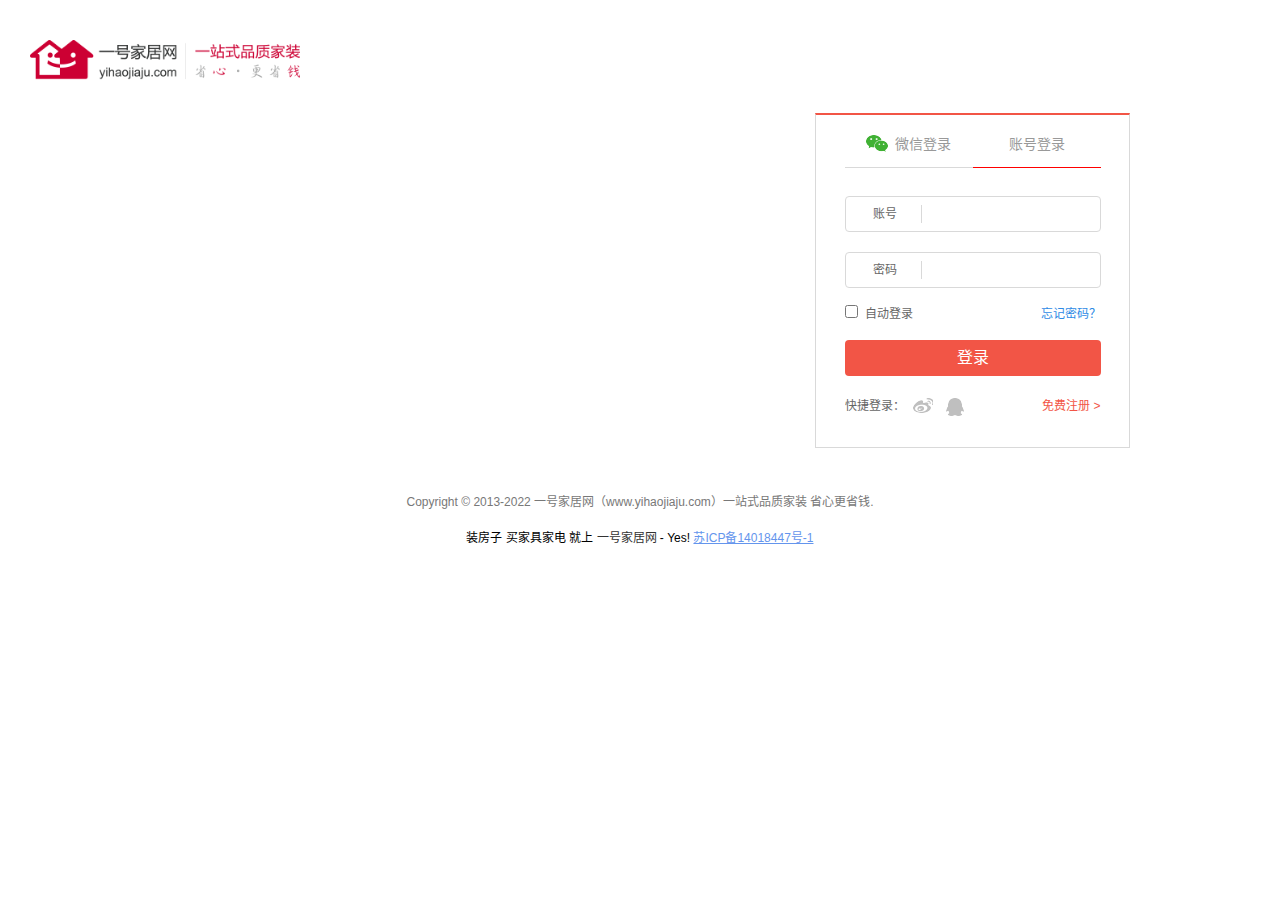
<file: login.html>
<!DOCTYPE html>
<html lang="zh-CN">

	<head>
		<meta charset="UTF-8" />
		<title>登录一号家居</title>
		<link rel="shortcut icon" href="img/favicon.ico" />
		<link rel="stylesheet" href="css/normalize.css" />
		<link rel="stylesheet" type="text/css" href="css/login.css" />
		<script src="js/require.js" data-main="js/main" type="text/javascript" async="ture" defer></script>

	</head>
	<body>
		<!--
        	作者：李紫伊
        	时间：2017-12-08
        	描述：登录页面
        -->
		<div class="logo">
			<a href="http://mall.yihaojiaju.com"><img src="img/newlogo-new.png"></a>
		</div>
		<div class="container">
        <!--<div class="ad-box" id="longin_001">
        </div>-->
        <div class="login-form">
            <form action="php/register.login.php" method="post">
                <div class="l-nav">
                    <a href="javascript:;" class="wx-nav">
                        <i></i>
                        <span>微信登录</span>
                    </a>
                    <a href="javascript:;" class="zh-nav">
                        <span>账号登录</span>
                    </a>
                </div>
                <ul class="login-box">
                    <li class="wx-hide">
                        <div>
                            <img id="wximg" src="img/Head-ewm.jpg" />
                           
                            <img src="img/yihaojia.gif" class="scan-qrcode" />
                        </div>
                         <p style="cursor:pointer;">
                            
                            <span>微信扫码 快速登录</span>
                        </p>
                    </li>
                    <li class="a-login">
                        <div class="error">
                        </div>
                        <div class="input-group">
                            <label for="uAccount">账号</label>
                            <input type="text" name="username" class="username" />
                        </div>
                        <div class="input-group">
                            <label for="uPass">密码</label>
                            <input type="password" name="password" class="psw"/>
                        </div>
                        
                        <div class="l-r">
                            <p>
                                <input type="checkbox" id="autoLogin">
                                <label for="autoLogin">自动登录</label>
                            </p>
                            <a href="/forgotpwd/findpwd.html">忘记密码？</a>
                        </div>
                        <a class="login-btn">登录</a>
                        <div class="l-r2">
                            <p>
                                <span>快捷登录：</span>
                                <a href="sinalogin.html" class="sina"></a>
                                <a href="qqlogin.html" class="qq"></a>
                            </p>
                            <a href="register.html" class="free-register">免费注册 <em>&gt;</em></a>
                        </div>
                    </li>
                </ul>
            </form>
        </div>
    </div>
										
	<div class="footer">
		<p class="Copyright">
			Copyright © 2013-2022 一号家居网（www.yihaojiaju.com）一站式品质家装 省心更省钱.</p>
		<p class="Copyright-til">
			装房子 买家具家电 就上
			<a href="http://www.yihaojiaju.com/" ">一号家居网</a> - Yes! <span class="font-bule "><a class="a2" " href="http://www.miitbeian.gov.cn/ "
               >苏ICP备14018447号-1</a></span>
		</p>
	</div>
	<script src="js/jquery.js" type="text/javascript" charset="utf-8"></script>
	<script type="text/javascript">
		function addCookie(key,value,day){
			var date=new Date();//创建日期对象
			date.setDate(date.getDate()+day);//过期时间：获取当前的日期+天数，设置给date
			document.cookie=key+'='+encodeURI(value)+';expires='+date;//添加cookie，设置过期时间
		}
		$('.login-btn').on('click',function(){
					var $username=$('.username').val();
					var $password=$('.password').val();
					$.ajax({
						type:'post',
						url:'php/login.php',
						data:{//将用户名和密码传输给后端
							name:$username,
							pass:$password
						},
						success:function(data){//请求成功，接收后端返回的值
							if(!data){//用户名或者密码错误
								$('.error').show().html('用户名或者密码错误');
								$('.psw').val('');
							}else{//成功
								addCookie('UserName',$username,7);
								location.href='index.html';
							}
						}
					})
				});
	</script>	
	</body>
</html>
</file>
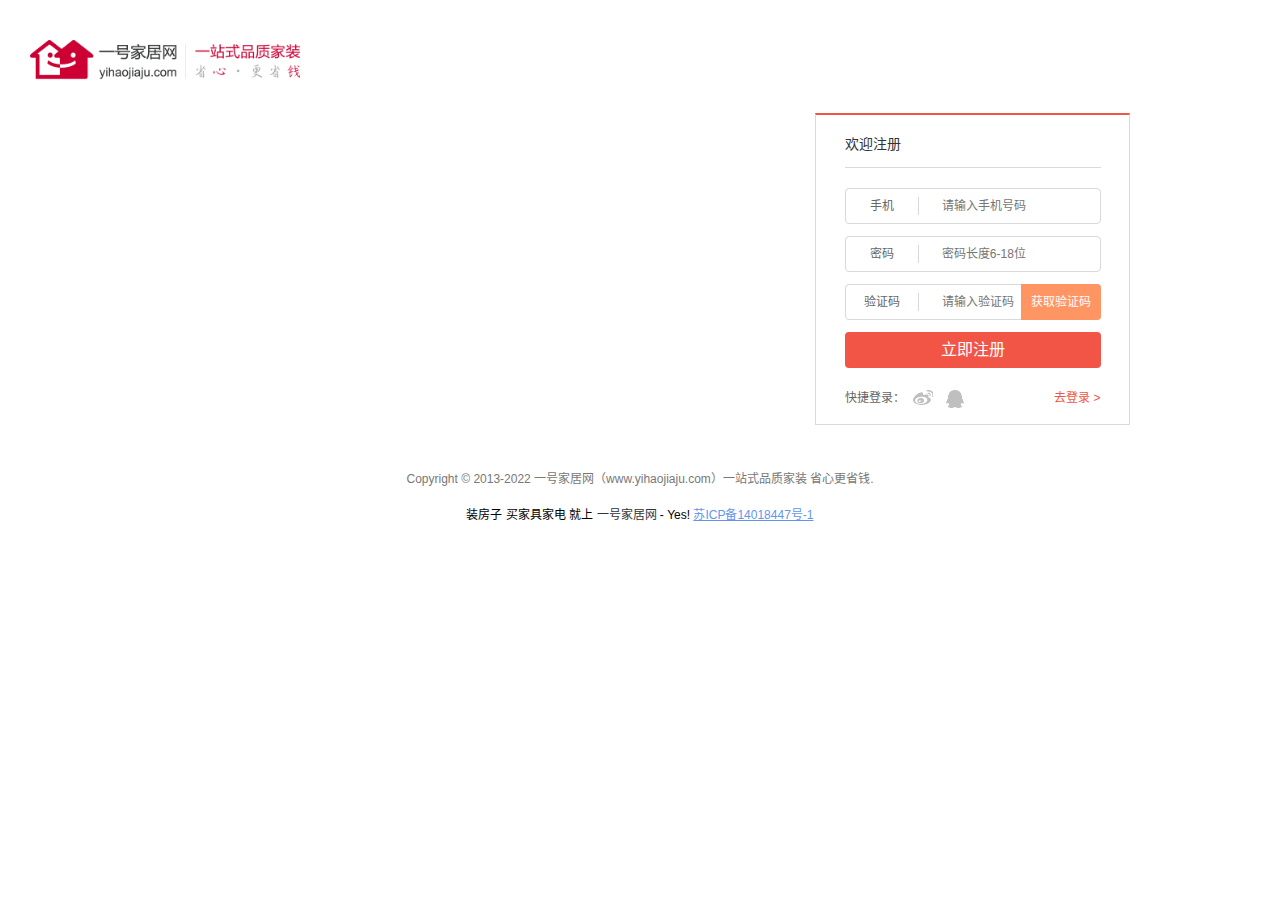
<file: register.html>
<!DOCTYPE html>
<html lang="zh-CN">

	<head>
		<meta charset="UTF-8" />
		<title>注册一号家居</title>
		<link rel="shortcut icon" href="img/favicon.ico" />
		<link rel="stylesheet" href="css/normalize.css" />
		<link rel="stylesheet" type="text/css" href="css/register.css" />
	</head>

	<body>
		<!--
    	作者：李紫伊
    	时间：2017-12-08
    	描述：注册页面
    -->
		<div class="logo">
			<a href="http://mall.yihaojiaju.com"><img src="img/newlogo-new.png"></a>
		</div>
		<div class="mid">
		<div class="register-form">
			<form action="php/register.login.php" method="post">
				<div class="l-nav">
					<p>欢迎注册</p>
				</div>
				<div class="register">
					<div class="error">
						<!--错误时出现-->
					</div>
					<div class="group">
						<label for="uPhone">手机</label>
						<input type="text" name="phone" id="phone" placeholder="请输入手机号码"/>
					</div>
					<div class="group">
						<label for="uPass">密码</label>
						<input type="password" name="password" id="password" placeholder="密码长度6-18位"/>
					</div>
					<div class="group gat">
						<label for="checkCode">验证码</label>
						<input type="text" id="code" placeholder="请输入验证码">
						<a href="javascript:;" class="btn">获取验证码</a>
						<div class="codeBox">
							<input type="text" maxlength="4" id="txtimgCode" />
							<a href="javascript:;" class="change-code">换一张</a>
							<a href="javascript:;" class="ensure-btn">确定</a>
						</div>
					</div>
					<a class="register-btn">立即注册</a>
					<div class="l-r">
						<p>
							<span>快捷登录：</span>
							<a href="sinalogin.html" class="sina"></a>
							<a href="qqlogin.html" class="qq"></a>
						</p>
						<a href="login.html" class="go">去登录 <em>&gt;</em></a>
					</div>
				</div>
			</form>
		</div>
		</div>
		<div class="footer">
			<p class="Copyright">
				Copyright © 2013-2022 一号家居网（www.yihaojiaju.com）一站式品质家装 省心更省钱.</p>
			<p class="Copyright-til">
				装房子 买家具家电 就上
				<a href="http://www.yihaojiaju.com/" ">一号家居网</a> - Yes! <span class="font-bule "><a class="a2" " href="http://www.miitbeian.gov.cn/ "
                   >苏ICP备14018447号-1</a></span>
			</p>
		</div>
		<script src="js/jquery.js" type="text/javascript" charset="utf-8"></script>
		<script src="js/register.js" type="text/javascript" charset="utf-8"></script>
		
	
	</body>

</html>
</file>
<file: css/cart.css>
* {
  margin: 0;
  padding: 0;
}

.wrapper {
  margin: 0 auto;
  width: 1210px;
}

img {
  border: none;
}

h2 {
  font-weight: normal;
}

h3 {
  font-weight: normal;
}

h4 {
  font-weight: normal;
}

body {
  font-size: 12px;
  font-family: Helvetica,Arial,sans-serif;
}

li {
  list-style: none;
}

a {
  text-decoration: none;
}

em {
  font-style: normal;
}

i {
  font-style: normal;
}

.cart-wrapper {
  width: 990px;
  margin: 0 auto;
}
.cart-wrapper .cart-head {
  margin: 16px 0;
}
.cart-wrapper .cart-head .logo {
  display: inline-block;
  vertical-align: middle;
}
.cart-wrapper .cart-head ul {
  float: right;
  background: url(../img/progress-bar.jpg) no-repeat 0 0;
  padding-top: 23px;
  margin-right: 20px;
}
.cart-wrapper .cart-head ul li {
  float: left;
  color: #787878;
  margin: 10px 20px;
}
.cart-wrapper .cart-head ul .completed-step {
  color: #7abd54;
}
.cart-wrapper .cart-inner {
  border: 1px solid #ddd;
}
.cart-wrapper .cart-empty {
  background: #f3f3f3;
}
.cart-wrapper .cart-empty .message {
  display: none;
  height: 98px;
  padding-left: 341px;
  background: #f3f3f3 url(../img/cart-empty-bg.png) no-repeat 250px 22px;
}
.cart-wrapper .cart-empty .message ul {
  padding-top: 23px;
}
.cart-wrapper .cart-empty .message li {
  line-height: 26px;
}
.cart-wrapper .cart-empty .message a {
  color: #0088cc;
}
.cart-wrapper .cart-empty .message a:hover {
  text-decoration: underline;
}
.cart-wrapper .cart-empty .cart-list {
  width: 100%;
  text-align: center;
  border-bottom: 1px solid #dcdcdc;
}
.cart-wrapper .cart-empty .cart-list .top {
  color: #585858;
  margin: 10px 2px;
}
.cart-wrapper .cart-empty .cart-list .top .floatleft {
  font-size: 16px;
  font-weight: bolder;
  float: left;
}
.cart-wrapper .cart-empty .cart-list .top .floatright {
  color: #585858;
  float: right;
}
.cart-wrapper .cart-empty .cart-list .top .floatright em {
  color: red;
}
.cart-wrapper .cart-empty .cart-list .top .floatright a {
  display: inline-block;
  width: 80px;
  height: 24px;
  margin: 0 10px;
  color: #fff;
  line-height: 24px;
  text-align: center;
  font-weight: bolder;
  background: url(../img/icon-cart.png) no-repeat 0 0;
}
.cart-wrapper .cart-empty .jiesuan {
  text-align: right;
  color: #585858;
  font-size: 16px;
  border-top: 1px solid #dcdcdc;
}
.cart-wrapper .cart-empty .jiesuan b {
  font-size: 16px;
}
.cart-wrapper .cart-empty .jiesuan span em {
  color: red;
}
.cart-wrapper .cart-empty .jiesuan a {
  display: inline-block;
  font-family: Microsoft Yahei;
  color: #fff;
  background-color: #cc0033;
  text-align: center;
  font-size: 20px;
  padding: 10px 35px;
  vertical-align: middle;
}
.cart-wrapper .cart-empty .clearfix:after {
  visibility: hidden;
  display: block;
  font-size: 0;
  content: " ";
  clear: both;
  height: 0;
}
.cart-wrapper .cart-empty .goodsinfo {
  background: #fffdee;
  height: auto;
  text-align: center;
}
.cart-wrapper .cart-empty .goodsinfo div {
  height: 100px;
  display: inline-block;
  float: left;
  line-height: 100px;
}
.cart-wrapper .cart-empty .goodsinfo .xuan {
  width: 90px;
  height: 100px;
  text-align: center;
}
.cart-wrapper .cart-empty .goodsinfo .p-img {
  width: 180px;
}
.cart-wrapper .cart-empty .goodsinfo .p-img img {
  margin-top: 10px;
  width: 80%;
  height: 80%;
}
.cart-wrapper .cart-empty .goodsinfo .p-name {
  width: 265px;
  line-height: 36px;
}
.cart-wrapper .cart-empty .goodsinfo .p-name a {
  color: #2E8AE5;
}
.cart-wrapper .cart-empty .goodsinfo .p-name a:hover {
  text-decoration: underline;
}
.cart-wrapper .cart-empty .goodsinfo .p-price {
  width: 172px;
  color: #585858;
}
.cart-wrapper .cart-empty .goodsinfo .add {
  width: 148px;
}
.cart-wrapper .cart-empty .goodsinfo .add span {
  border: 1px solid #ccc;
  display: inline-block;
  width: 15px;
  height: 15px;
  text-align: center;
  line-height: 15px;
  font-size: 16px;
  cursor: pointer;
  background: #fff;
}
.cart-wrapper .cart-empty .goodsinfo .add input {
  height: 20px;
  width: 32px;
  text-align: center;
}
.cart-wrapper .cart-empty .goodsinfo .p-btn {
  width: 123px;
}

/*# sourceMappingURL=cart.css.map */
</file>
<file: css/style.css>
* {
  margin: 0;
  padding: 0;
}

.wrapper {
  margin: 0 auto;
  width: 1210px;
}

img {
  border: none;
}

h2 {
  font-weight: normal;
}

h3 {
  font-weight: normal;
}

h4 {
  font-weight: normal;
}

body {
  font-size: 12px;
  font-family: Helvetica,Arial,sans-serif;
}

li {
  list-style: none;
}

a {
  text-decoration: none;
}

em {
  font-style: normal;
}

i {
  font-style: normal;
}

.clearfix:after {
  visibility: hidden;
  display: block;
  font-size: 0;
  content: " ";
  clear: both;
  height: 0;
}

.head-top {
  height: 36px;
  width: 100%;
  background-color: #f7f7f7;
  border-bottom: 1px solid #eee;
  line-height: 36px;
  font-family: 'Simsun';
  font-size: 13px;
  color: #666;
  position: relative;
}

.head-top-left {
  position: relative;
  float: left;
  margin-left: 40px;
  margin-right: 460px;
}
.head-top-left a {
  padding: 0 5px;
  line-height: 36px;
  display: block;
  border: 1px solid #f7f7f7;
  border-bottom: none;
}
.head-top-left .head-icon {
  width: 13px;
  height: 13px;
  display: inline-block;
  background: url(../img/header-icon.png) no-repeat 0 0;
}
.head-top-left span {
  margin-left: 4px;
}
.head-top-left .hide-box {
  position: absolute;
  background-color: #fff;
  border: 1px solid #bfbfbf;
  z-index: 9;
  display: none;
  text-align: center;
  top: 36px;
  width: 140px;
  height: 157px;
  padding-top: 18px;
  padding-left: 15px;
}
.head-top-left .hide-box img {
  display: block;
  vertical-align: middle;
  width: 122px;
  height: 122px;
}
.head-top-left .hide-box span {
  margin-right: 25px;
}

.head-top-left:hover a {
  border: 1px solid #bfbfbf;
  border-bottom: none;
  background: #fff;
}

.head-top-left:hover .hide-box {
  display: block;
  border-top: none;
}

.head-top-right {
  float: left;
}
.head-top-right .right-left {
  float: left;
}
.head-top-right .right-left span {
  margin: 0 6px;
}
.head-top-right .right-left a:hover {
  text-decoration: underline;
}
.head-top-right .right-right {
  float: left;
}
.head-top-right .right-right li {
  float: left;
  padding: 0 8px;
  position: relative;
}
.head-top-right .right-right li span {
  margin: 0 5px;
}
.head-top-right .right-right li a {
  color: #666;
  height: 36px;
  display: block;
}
.head-top-right .right-right li .a-icon {
  margin: 0 4px;
  width: 13px;
  height: 13px;
  display: inline-block;
  background: url(../img/header-icon.png) no-repeat -37px 0px;
}
.head-top-right .right-right li .hide-box {
  position: absolute;
  top: 36px;
  right: -1px;
  background-color: #fff;
  border: 1px solid #bfbfbf;
  border-top: none;
  z-index: 109;
  display: none;
  text-align: left;
}
.head-top-right .right-right li .hide-box a {
  line-height: 24px;
  text-align: left;
  text-indent: 16px;
}
.head-top-right .right-right .my-home {
  border: 1px solid #f7f7f7;
}
.head-top-right .right-right .my-home .hide-box {
  width: 211px;
  height: 80px;
  display: none;
}
.head-top-right .right-right .my-home .hide-box a {
  float: left;
  width: 105px;
  height: 24px;
}
.head-top-right .right-right .my-home:hover {
  background: #fff;
  border: 1px solid #bfbfbf;
  border-bottom: none;
  border-top: none;
}
.head-top-right .right-right .my-home:hover .hide-box {
  display: block;
}
.head-top-right .right-right .help-center {
  border: 1px solid #f7f7f7;
}
.head-top-right .right-right .help-center .hide-box {
  display: none;
  width: 89px;
}
.head-top-right .right-right .help-center .hide-box a {
  width: 89px;
  height: 24px;
}
.head-top-right .right-right .help-center:hover {
  background: #fff;
  border: 1px solid #bfbfbf;
  border-bottom: none;
  border-top: none;
}
.head-top-right .right-right .help-center:hover .hide-box {
  display: block;
}
.head-top-right .right-right .dao {
  border: 1px solid #f7f7f7;
}
.head-top-right .right-right .dao .hide-box {
  display: none;
  width: 212px;
  height: 360px;
}
.head-top-right .right-right .dao .hide-box a {
  float: left;
  width: 100px;
  height: 24px;
}
.head-top-right .right-right .dao .hide-box h3 {
  display: block;
  font-size: 14px;
  color: #333;
  width: 180px;
  overflow: hidden;
  font-weight: bold;
  text-indent: 15px;
}
.head-top-right .right-right .dao:hover {
  background: #fff;
  border: 1px solid #bfbfbf;
  border-bottom: none;
  border-top: none;
}
.head-top-right .right-right .dao:hover .hide-box {
  display: block;
}

.head-mid {
  position: relative;
  width: 1210px;
  margin: 0 auto;
  height: 80px;
  padding: 28px 0;
}
.head-mid h1 {
  float: left;
}
.head-mid div {
  float: left;
}

.Logo {
  margin-top: 10px;
  margin-right: 60px;
}
.Logo img {
  width: 320px;
}

.search {
  margin-top: 8px;
  border: 1px solid #cc0033;
}

.uln {
  position: absolute;
  left: 380px;
  top: 63px;
}
.uln .active a {
  color: #cc0033;
}
.uln li {
  margin-top: 15px;
  float: left;
}
.uln li span {
  margin: 0 8px;
}

.searchInput input {
  display: inline-block;
  width: 290px;
  height: 20px;
  line-height: 20px;
  color: #333;
  padding: 6px 10px 6px 20px;
  border: #cc0033 solid 1px;
  font-size: 12px;
  float: left;
  font-family: "Microsoft Yahei";
}
.searchInput a {
  float: left;
  display: inline-block;
  width: 82px;
  height: 34px;
  color: #fff;
  font-family: Microsoft YaHei;
  font-size: 16px;
  line-height: 34px;
  text-align: center;
  background-color: #cc0033;
}

.shopcar {
  margin: 10px 0 0 65px;
  width: 122px;
  height: 35px;
  float: left;
  position: relative;
  z-index: 100;
}
.shopcar .car {
  width: 42px;
  height: 35px;
  padding: 0px 30px 0px 50px;
  line-height: 37px;
  background: url(../img/shopcar.png) no-repeat 0 0;
  display: inline-block;
  color: #646464;
}
.shopcar .amountbox {
  display: inline-block;
  height: 20px;
  padding-left: 7px;
  background: url(../img/CarIcon.png) -36px -29px no-repeat;
  position: absolute;
  top: -7px;
  left: 90px;
  z-index: 3;
}
.shopcar .amountbox .amount {
  display: inline-block;
  height: 20px;
  padding-right: 7px;
  background: url(../img/CarIcon.png) 100% 0px no-repeat;
  color: #fff;
  line-height: 17px;
}
.shopcar .carbox {
  z-index: -10;
  position: absolute;
  left: -280px;
  top: 33px;
  width: 400px;
  border: 1px solid #d9d9d9;
  background: #FFF;
  overflow: hidden;
  display: none;
}
.shopcar .carbox .none {
  width: 100%;
  color: #6d6d6d;
  text-align: center;
  padding: 5px;
  margin: 2px;
}

.d-tu {
  margin-left: 80px;
  width: 150px;
  height: 60px;
}

.nav {
  background-color: #fff;
  margin-bottom: -1px;
  width: 1210px;
  margin: 0 auto;
  height: 40px;
  line-height: 40px;
  position: relative;
  z-index: 97;
}
.nav li {
  font-family: Microsoft Yahei;
  font-size: 16px;
  text-align: center;
  float: left;
  width: 100px;
  height: 40px;
  position: relative;
}
.nav li a {
  color: #333;
  display: inline-block;
  width: 100%;
  text-align: center;
}
.nav li em {
  display: inline-block;
  vertical-align: middle;
  margin-left: 5px;
  width: 11px;
  height: 7px;
  margin-top: auto;
  background: url(../img/header-icon.png) no-repeat 0 -19px;
}
.nav li .hide {
  position: absolute;
  top: 40px;
  left: 0;
  background-color: #fff;
  border: 1px solid #d9d9d9;
  border-top: 0;
  display: none;
  width: 98px;
}
.nav li:hover {
  height: 37px;
  border-bottom: 3px solid #8f0024;
}
.nav li:hover .hide {
  display: block;
}
.nav .left-menu {
  width: 190px;
  background-color: #bf1733;
}
.nav .left-menu a {
  color: #fff;
}
.nav .left-menu .first-hide {
  position: relative;
  background-color: #fff;
  height: 520px;
  line-height: 19px;
  text-align: left;
}
.nav .left-menu .first-hide h2 {
  font-size: 16px;
  font-weight: bolder;
  height: 28px;
  line-height: 28px;
  padding-left: 40px;
  margin-left: 12px;
  background: url(../img/banner-nav-icon.png) no-repeat 5px 0px;
}
.nav .left-menu .part {
  border-left: 1px solid #950019;
  border-right: 1px solid #950019;
}
.nav .left-menu .part .dl {
  border-bottom: 1px solid #fff;
  width: 189px;
  height: 92px;
  font-size: 12px;
  padding-top: 5px;
  padding-bottom: 6px;
  position: relative;
  z-index: 1;
  border-top: none;
  background: url(../img/li-border-one.png) no-repeat 0 -1px;
}
.nav .left-menu .part .dl .active {
  text-decoration: underline;
  color: #8f0024;
}
.nav .left-menu .part .dl dt {
  color: #585858;
  vertical-align: top;
  font-weight: bolder;
  padding-top: 2px;
  padding-bottom: 5px;
  display: inline-block;
}
.nav .left-menu .part .dl dd {
  color: #787878;
}
.nav .left-menu .part .dl a {
  color: #454545;
  display: inline-block;
  z-index: -999;
}
.nav .left-menu .part .dl span {
  width: 50px;
  overflow: hidden;
  white-space: nowrap;
  text-overflow: ellipsis;
  line-height: 16px;
  float: left;
  padding: 1px 2px;
  margin-left: 2px;
  cursor: pointer;
}
.nav .left-menu .second-hide {
  display: none;
  position: absolute;
  background: #fff;
  border: 1px solid #950019;
  border-top: none;
  line-height: 24px;
  padding: 12px;
  left: 188px;
  top: 1px;
  height: 494px;
  width: 670px;
  z-index: -10;
}
.nav .left-menu .second-hide a {
  color: #373737;
  font-size: 14px;
  width: 85px;
  white-space: nowrap;
  overflow: hidden;
}
.nav .left-menu .second-hide .active {
  text-decoration: underline;
  color: #8f0024;
}
.nav .left-menu .second-hide dl {
  display: block;
  font-size: 16px;
}
.nav .left-menu .second-hide dt {
  font-weight: bolder;
}
.nav .left-menu .second-hide dd {
  width: 595px;
  display: block;
}
.nav .left-menu .part:hover .second-hide {
  display: block;
}
.nav .li2 {
  border-bottom: 3px solid #bf1733;
  background-color: #fff;
  height: 37px;
}
.nav .li2 a {
  color: #bf1733;
}
.nav .li3 em {
  background-position: 0 -142px;
}
.nav .right-phone {
  position: absolute;
  top: -2px;
  right: 0px;
  width: auto;
}
.nav .p-hide {
  position: absolute;
  display: block;
  width: 140px;
  padding-top: 8px;
  padding-left: 19px;
  padding-right: 19px;
  background-color: #fff;
  border: 1px solid #bfbfbf;
  font-size: 12px;
  font-family: 'Simsun';
  line-height: 26px;
  text-align: center;
  top: 42px;
  right: 0px;
  display: none;
  z-index: 109;
  color: #333;
}
.nav .p-hide a {
  color: #333;
}
.nav .p-hide img {
  width: 140px;
  height: 140px;
  vertical-align: middle;
}
.nav .right-phone:hover .p-hide {
  display: block;
}

.banner {
  height: 520px;
  position: relative;
  margin: 0px auto;
  border-top: 1px solid #bf1733;
}
.banner ul li {
  height: 520px;
  position: absolute;
  left: 0px;
  top: 0px;
  opacity: 0;
}
.banner ul li img {
  width: 100%;
  height: 520px;
}
.banner .dian {
  position: absolute;
  right: 50%;
  bottom: 12px;
  margin-right: -55px;
}
.banner .dian span {
  display: inline-block;
  width: 20px;
  height: 20px;
  border-radius: 50%;
  margin-right: 2px;
  background: #000;
  color: #fff;
  line-height: 20px;
  text-align: center;
  font-size: 14px;
  cursor: pointer;
}
.banner .dian .active {
  background: #950019;
}

.main .recommend {
  height: 150px;
  padding-top: 20px;
}
.main .recommend a {
  float: left;
  width: 246px;
  height: 150px;
}
.main .recommend a img {
  vertical-align: middle;
  width: 246px;
  height: 150px;
}
.main .recommend a:hover {
  opacity: 0.8;
}
.main .recommend .a1 {
  width: 210px;
}
.main .recommend .img1 {
  width: 210px;
}
.main .fam-box {
  padding-top: 30px;
}
.main .fam-box .fam-title {
  padding-bottom: 15px;
}
.main .fam-box .fam-left {
  float: left;
  width: 190px;
  height: 533px;
  position: relative;
}
.main .fam-box .fam-left:hover {
  opacity: 0.8;
}
.main .fam-box .fam-mid {
  float: left;
  width: 603px;
  height: 532px;
  border-top: 1px solid #cdcccc;
  font-family: SimSun;
  overflow: hidden;
  position: relative;
}
.main .fam-box .fam-mid ul {
  left: 0px;
  width: 9999px;
  position: relative;
  height: 533px;
}
.main .fam-box .fam-mid .show {
  left: 0;
}
.main .fam-box .fam-mid .hide {
  left: 603px;
}
.main .fam-box .fam-mid li {
  position: absolute;
  width: 603px;
  height: 533px;
  border-bottom: 1px solid #cdcccc;
  float: left;
}
.main .fam-box .fam-mid li div {
  width: 178px;
  height: 247px;
  border-right: 1px solid #cdcccc;
  border-bottom: 1px solid #cdcccc;
  float: left;
  padding-left: 22px;
  padding-top: 18px;
}
.main .fam-box .fam-mid li div .img {
  width: 160px;
  height: 140px;
  display: block;
}
.main .fam-box .fam-mid li div .img img {
  width: 160px;
  height: 140px;
}
.main .fam-box .fam-mid li div .jieshao {
  font-size: 14px;
  color: #000;
  display: block;
  width: 155px;
  white-space: nowrap;
  overflow: hidden;
  height: 22px;
  line-height: 22px;
  padding-top: 7px;
  padding-bottom: 2px;
  font-family: 'microsoft yahei';
}
.main .fam-box .fam-mid li div .price {
  display: block;
  color: #ff4546;
  position: relative;
}
.main .fam-box .fam-mid li div .price .span1 {
  display: inline-block;
  width: 90px;
  font-size: 24px;
  font-weight: bolder;
}
.main .fam-box .fam-mid li div .price .span1 em {
  font-size: 18px;
  font-weight: normal;
}
.main .fam-box .fam-mid li div .price .span2 {
  position: absolute;
  top: 3px;
  width: 58px;
  height: 20px;
  background: url(../img/discount-bg.png) no-repeat;
  display: inline-block;
}
.main .fam-box .fam-mid li div .price .span2 em {
  font-size: 21px;
  font-weight: bold;
  font-family: Arial;
  vertical-align: middle;
  display: inline-block;
  margin-top: -2px;
}
.main .fam-box .fam-mid li div .price .span2 i {
  margin-bottom: -1px;
  display: inline-block;
  vertical-align: middle;
}
.main .fam-box .fam-mid .dian {
  border-width: 3px 4px;
  border: solid #e9e9e9;
  border-radius: 2px;
  width: 50px;
  height: 7px;
  bottom: 5px;
  position: absolute;
  left: 50%;
  margin-left: -25px;
  z-index: 101;
}
.main .fam-box .fam-mid .dian span {
  float: left;
  width: 23px;
  height: 7px;
  background-color: #fff;
  vertical-align: middle;
}
.main .fam-box .fam-mid .dian .active {
  background-color: #bf1733;
}
.main .fam-box .fam-mid .dian .span1 {
  border-right: 4px solid #e9e9e9;
}
.main .fam-box .fam-mid .list {
  position: absolute;
  top: 50%;
  margin-top: -35px;
  display: none;
  z-index: 101;
}
.main .fam-box .fam-mid .list a {
  background: url(../img/mid-arrow.png) no-repeat;
  width: 35px;
  height: 59px;
  opacity: 1;
  display: inline-block;
}
.main .fam-box .fam-mid .list .a1 {
  background-position: 0 0;
}
.main .fam-box .fam-mid .list .a2 {
  background-position: 0 -58px;
}
.main .fam-box .fam-mid .left {
  left: 0;
}
.main .fam-box .fam-mid .right {
  right: 0;
}
.main .fam-box .fam-right {
  float: left;
  width: 398px;
  height: 533px;
  overflow: hidden;
  margin-left: 8px;
}
.main .fam-box .fam-right div {
  margin-left: -8px;
  overflow: hidden;
}
.main .fam-box .fam-right a {
  float: left;
  width: 195px;
  height: 260px;
  margin-left: 8px;
  margin-bottom: 12px;
}
.main .fam-box .fam-right a:hover {
  opacity: 0.8;
}
.main .fam-box .fam-right img {
  width: 195px;
  height: 260px;
  vertical-align: middle;
}
.main .floor-one {
  margin-top: 30px;
}
.main .floor-one .top {
  border-bottom: 2px solid #b51630;
  line-height: 34px;
  height: 36px;
}
.main .floor-one .top .title {
  float: left;
  font-size: 26px;
  color: #000;
  float: left;
}
.main .floor-one .top .title i {
  vertical-align: middle;
  margin-top: -8px;
  display: inline-block;
  width: 50px;
  height: 44px;
  background: url(../img/151345086.png) no-repeat;
}
.main .floor-one .top .sub {
  float: left;
  color: #c52e47;
  font-size: 12px;
  font-family: SimSun;
  padding-left: 20px;
}
.main .floor-one .top .sub em {
  display: inline-block;
  width: 18px;
  height: 18px;
  background: url(../img/151345086.png) no-repeat;
  vertical-align: middle;
  line-height: 18px;
  text-align: center;
  margin-top: -5px;
}
.main .floor-one .top .rig {
  float: right;
  padding-top: 5px;
}
.main .floor-one .top .rig ul {
  float: left;
}
.main .floor-one .top .rig ul li {
  padding: 0 20px;
  color: #000;
  font-size: 16px;
  float: left;
}
.main .floor-one .top .rig .more {
  display: inline-block;
  width: 56px;
  height: 19px;
  line-height: 19px;
  color: #bf1733;
  font-family: 'SimSun';
  font-size: 16px;
  padding-left: 30px;
  vertical-align: middle;
  background: url(../img/more.png) no-repeat right center;
}
.main .floor-one .inner {
  border: 1px solid #cccccc;
}
.main .floor-one .inner-top {
  border-bottom: 1px solid #cccccc;
}
.main .floor-one .inner-top .li {
  width: 200px;
  height: 299px;
  float: left;
  border-left: 1px solid #cccccc;
}
.main .floor-one .inner-top .li1 {
  vertical-align: middle;
}
.main .floor-one .inner-top .li1 img {
  width: 200px;
  height: 299px;
}
.main .floor-one .inner-top .lunbo {
  margin-top: -1px;
  overflow: hidden;
  width: 595px;
  height: 299px;
  position: relative;
}
.main .floor-one .inner-top .lunbo li {
  position: absolute;
  opacity: 0;
}
.main .floor-one .inner-top .lunbo .dian {
  position: absolute;
  left: 50%;
  bottom: 5px;
  margin-left: -21.5px;
}
.main .floor-one .inner-top .lunbo span {
  display: inline-block;
  margin-right: 5px;
  height: 15px;
  width: 15px;
  border-radius: 50%;
  background-color: #3e3e3e;
  cursor: pointer;
}
.main .floor-one .inner-top .lunbo .active {
  background-color: #b61b1f;
}
.main .floor-one .inner-top .li3 {
  margin-top: -1px;
  padding-left: 6px;
  padding-top: 8px;
  height: 291px;
  width: 194px;
}
.main .floor-one .inner-top .li3 .price {
  height: 91px;
}
.main .floor-one .inner-top .li3 a {
  white-space: nowrap;
  overflow: hidden;
  width: 182px;
  display: block;
  font-size: 14px;
  color: #000;
}
.main .floor-one .inner-top .li3 a:hover {
  text-decoration: underline;
  color: #B51630;
}
.main .floor-one .inner-top .li3 .jiage {
  font-size: 16px;
  color: #bf1733;
  padding-top: 18px;
}
.main .floor-one .inner-top .li3 .jiage span {
  font-size: 22px;
}
.main .floor-one .inner-top .li3 .img {
  width: 194px;
  height: 175px;
  text-align: right;
  padding-top: 10px;
  position: relative;
}
.main .floor-one .inner-top .li3 .img a {
  display: block;
  width: 100%;
  height: 100%;
}
.main .floor-one .inner-top .li3 .img img {
  position: absolute;
  right: 0;
  width: 175px;
  height: 175px;
  vertical-align: middle;
}
.main .floor-one .inner-bot li {
  float: left;
  border-left: 1px solid #cccccc;
  height: 189px;
  width: 232px;
  overflow: hidden;
  padding-top: 10px;
  margin-top: -1px;
  padding-left: 6px;
}
.main .floor-one .inner-bot li .price {
  height: 59px;
}
.main .floor-one .inner-bot li .price a {
  color: #000;
  width: 224px;
  white-space: nowrap;
  overflow: hidden;
  display: block;
  font-size: 14px;
}
.main .floor-one .inner-bot li .price a:hover {
  text-decoration: underline;
  color: #B51630;
}
.main .floor-one .inner-bot li .price .jiage {
  color: #bf1733;
  padding-top: 6px;
  font-size: 14px;
}
.main .floor-one .inner-bot li .price span {
  font-size: 20px;
}
.main .floor-one .inner-bot li .img {
  position: relative;
  height: 110px;
  padding-top: 0px;
  width: 232px;
  text-align: right;
}
.main .floor-one .inner-bot li .img a {
  display: block;
  width: 100%;
  height: 100%;
}
.main .floor-one .inner-bot li .img img {
  position: absolute;
  right: 0;
  width: 210px;
  height: 130px;
  vertical-align: middle;
}
.main .floor-six .left {
  width: 795px;
  float: left;
}
.main .floor-six .left .tab {
  padding-bottom: 20px;
  padding-top: 10px;
}
.main .floor-six .left .tab .active1 {
  border-color: #030303;
  border-top-color: #bd1719;
}
.main .floor-six .left .tab li {
  width: 185px;
  border: 1px solid #fff;
  border-top-width: 3px;
  border-bottom: none;
  text-align: center;
  float: left;
  height: 40px;
  border-top-left-radius: 3px;
  border-top-right-radius: 3px;
  margin-left: 10px;
}
.main .floor-six .left .tab a {
  display: block;
  font-size: 16px;
  height: 40px;
  line-height: 40px;
  color: #5c747e;
}
.main .floor-six .left .tab .li1 {
  margin-left: 0;
}
.main .floor-six .left .tab-list .li2 {
  display: none;
}
.main .floor-six .left .tab-list .li3 {
  display: none;
}
.main .floor-six .left .tab-list .li4 {
  display: none;
}
.main .floor-six .left .tab-list .left-top .t-box {
  float: left;
  width: 230px;
  height: 270px;
  margin-left: 45px;
}
.main .floor-six .left .tab-list .left-top .t-box .img {
  width: 230px;
  height: 230px;
}
.main .floor-six .left .tab-list .left-top .t-box .img img {
  width: 100%;
  height: 100%;
}
.main .floor-six .left .tab-list .left-top .t-box a {
  display: block;
  text-align: center;
  line-height: 40px;
  color: #0e0002;
  font-size: 16px;
  white-space: nowrap;
  overflow: hidden;
}
.main .floor-six .left .tab-list .left-top .t-box a:hover {
  text-decoration: underline;
  color: #c52e47;
}
.main .floor-six .left .tab-list .left-top .t1 {
  margin-left: 0;
}
.main .floor-six .left .tab-list .left-bot {
  margin-top: 10px;
}
.main .floor-six .left .tab-list .left-bot ul {
  float: left;
}
.main .floor-six .left .tab-list .left-bot ul li {
  width: 370px;
  height: 30px;
  border-bottom: 1px solid #e7e7e7;
  font-size: 12px;
  color: #0e0002;
  line-height: 30px;
  padding-left: 10px;
}
.main .floor-six .left .tab-list .left-bot ul em {
  display: inline-block;
  width: 4px;
  height: 4px;
  background-color: #8b8b8b;
  vertical-align: middle;
  /* margin-top: -1px; */
  margin-right: 8px;
}
.main .floor-six .left .tab-list .left-bot ul a {
  display: inline-block;
  color: #0e0002;
  width: 350px;
  white-space: nowrap;
  overflow: hidden;
  vertical-align: middle;
}
.main .floor-six .left .tab-list .left-bot ul a:hover {
  text-decoration: underline;
  color: #c52e47;
}
.main .floor-six .left .tab-list .left-bot .ul1 {
  margin-right: 30px;
}
.main .floor-six .right {
  width: 375px;
  float: right;
  padding-top: 12px;
}
.main .floor-six .right .tab {
  padding-bottom: 20px;
}
.main .floor-six .right .tab li {
  float: left;
  width: 120px;
  height: 30px;
  margin-left: 6px;
}
.main .floor-six .right .tab a {
  display: block;
  text-align: center;
  line-height: 30px;
  color: #000000;
  font-size: 16px;
  text-decoration: none;
  position: relative;
}
.main .floor-six .right .tab a:hover {
  color: #fff;
}
.main .floor-six .right .tab .li1 {
  margin-left: 0;
}
.main .floor-six .right .tab .active2 {
  background: #B51630;
}
.main .floor-six .right .tab-list .li2 {
  display: none;
}
.main .floor-six .right .tab-list .li3 {
  display: none;
}
.main .floor-six .right .tab-list .li4 {
  display: none;
}
.main .floor-six .right .tab-list .r-box {
  margin-bottom: 20px;
}
.main .floor-six .right .tab-list .r-left {
  width: 120px;
  height: 120px;
  float: left;
}
.main .floor-six .right .tab-list .r-left img {
  width: 120px;
  height: 120px;
}
.main .floor-six .right .tab-list .r-right {
  width: 220px;
  height: 120px;
  float: right;
  padding-right: 10px;
}
.main .floor-six .right .tab-list .r-right h3 {
  font-size: 16px;
  width: 220px;
  padding-right: 10px;
  white-space: nowrap;
  overflow: hidden;
  height: 30px;
  line-height: 30px;
  color: #c52e47;
}
.main .floor-six .right .tab-list .r-right h3 a {
  color: #c52e47;
}
.main .floor-six .right .tab-list .r-right p {
  height: 60px;
  overflow: hidden;
  line-height: 30px;
  font-size: 12px;
  color: #7a7772;
  padding-bottom: 7px;
}
.main .floor-six .right .tab-list .r-right .a {
  height: 20px;
  line-height: 20px;
}
.main .floor-six .right .tab-list .r-right .a a {
  color: #9a9a9a;
  padding: 0 10px;
  font-size: 12px;
}

.left-side {
  display: none;
  position: fixed;
  top: 50%;
  left: -5px;
  margin-top: -93px;
}
.left-side .change {
  color: #c81623;
}
.left-side li {
  width: 30px;
  height: 28px;
  line-height: 30px;
  text-align: center;
  font-family: Arial;
  color: #625351;
  font-size: 14px;
  border-bottom: 1px dashed #625351;
}

.tiyan {
  text-align: left;
  font-family: Microsoft Yahei;
  padding-top: 50px;
}
.tiyan .title {
  background-color: #f2f2f2;
}
.tiyan .title h3 {
  display: inline-block;
  width: 235px;
  height: 35px;
  background: url(../img/footer-experience-title.png) no-repeat;
  font-size: 24px;
  color: #fff;
  padding-left: 45px;
  line-height: 31px;
}
.tiyan .title span {
  line-height: 31px;
  display: inline-block;
  font-size: 14px;
}
.tiyan .iner {
  border: 1px solid #bcbcbc;
  border-top: none;
  height: 248px;
}
.tiyan .iner .iner-left {
  float: left;
  width: 228px;
  border-right: 1px solid #bcbcbc;
  height: 248px;
}
.tiyan .iner .iner-left div {
  font-size: 20px;
  color: #bf1733;
  position: relative;
  line-height: 30px;
  padding-left: 6px;
  margin-top: 14px;
}
.tiyan .iner .iner-left .a-c {
  display: block;
  text-align: center;
  margin-left: -15px;
}
.tiyan .iner .iner-left .a1 {
  margin-top: 32px;
}
.tiyan .iner .iner-right {
  float: left;
  width: 969px;
  height: 249px;
  position: relative;
  overflow: hidden;
}
.tiyan .iner .iner-right .btn-bot {
  background: url(../img/footer-arrow-icon.png) no-repeat;
  width: 29px;
  height: 46px;
  display: block;
  position: absolute;
  top: 50%;
  margin-top: -23px;
  opacity: 0;
  z-index: 10;
}
.tiyan .iner .iner-right .btn-bot-left {
  left: 6px;
}
.tiyan .iner .iner-right .btn-bot-right {
  right: 10px;
  background-position: 0 -46px;
}
.tiyan .iner .iner-right ul {
  width: 9999px;
  position: absolute;
  left: 0;
}
.tiyan .iner .iner-right li {
  margin-top: 15px;
  width: 968px;
  float: left;
}
.tiyan .iner .iner-right div {
  float: left;
  width: 306px;
  height: 218px;
  margin-left: 10px;
  background: #eee;
}

.footer-top {
  height: 65px;
  padding-top: 25px;
  margin: 24px 0;
}
.footer-top span {
  float: left;
  font-size: 18px;
  color: #333;
  display: inline-block;
}
.footer-top .f-line {
  width: 22px;
  height: 4px;
  border-radius: 2px;
  background-color: #ededed;
  vertical-align: middle;
  display: inline-block;
  margin-top: 20px;
}
.footer-top em {
  display: inline-block;
  vertical-align: middle;
  background: url(../img/footer-top-icon.png) no-repeat;
  margin-right: 18px;
}
.footer-top .top-one {
  width: 200px;
  padding-left: 70px;
}
.footer-top .top-one em {
  width: 44px;
  height: 44px;
  background-position: 0 0;
}
.footer-top .top-two {
  width: 200px;
  padding-left: 60px;
}
.footer-top .top-two em {
  width: 54px;
  height: 47px;
  background-position: 0 -56px;
}
.footer-top .top-three {
  width: 200px;
  padding-left: 60px;
}
.footer-top .top-three em {
  width: 70px;
  height: 45px;
  background-position: 0 -118px;
}
.footer-top .top-four {
  width: 220px;
  padding-left: 40px;
}
.footer-top .top-four em {
  width: 48px;
  height: 46px;
  background-position: 0 -183px;
}

.footer-bot {
  background: #eee;
}
.footer-bot .service {
  float: left;
  padding: 30px 0;
}
.footer-bot .service dl {
  width: 155px;
  height: 155px;
  float: left;
  margin-right: 5px;
}
.footer-bot .service dl dt {
  font-weight: bold;
  font-size: 14px;
  margin-bottom: 16px;
  padding-left: 30px;
}
.footer-bot .service dl dt:hover {
  text-decoration: underline;
}
.footer-bot .service dl dd {
  height: 24px;
  line-height: 24px;
  padding-left: 30px;
  position: relative;
}
.footer-bot .service dl dd a {
  color: #666;
  font-size: 12px;
}
.footer-bot .service dl dd a:hover {
  text-decoration: underline;
}
.footer-bot .service dl dd .dd-hide {
  display: none;
  position: absolute;
  left: 0;
  top: -160px;
  background: #fff;
  width: 130px;
  height: 160px;
}
.footer-bot .service dl dd .dd-hide p {
  font-size: 12px;
  line-height: 40px;
  text-align: center;
}
.footer-bot .service dl dd .dd-hide img {
  width: 100px;
  margin-left: 15px;
}
.footer-bot .service dl dd .arr-icon {
  position: absolute;
  top: 7px;
  left: 96px;
  width: 12px;
  height: 12px;
  background: url(../img/header-icon.png) no-repeat 0 -59px;
}
.footer-bot .service dl dd .wx-icon {
  position: absolute;
  top: 6px;
  left: 13px;
  width: 14px;
  height: 14px;
  background: url(../img/header-icon.png) no-repeat -34px -114px;
}
.footer-bot .service dl dd .wb-icon {
  position: absolute;
  top: 6px;
  left: 13px;
  width: 14px;
  height: 14px;
  background: url(../img/header-icon.png) no-repeat -34px -73px;
}
.footer-bot .service dl dd .app-icon {
  position: absolute;
  top: 6px;
  left: 13px;
  width: 14px;
  height: 14px;
  background: url(../img/000.jpg) no-repeat;
}
.footer-bot .service dl dd .phone-hide {
  display: none;
  background: #fff;
  width: 130px;
  height: 150px;
  position: absolute;
  font-size: 12px;
  z-index: 999;
}
.footer-bot .service dl dd .phone-hide p {
  text-align: center;
  line-height: 30px;
}
.footer-bot .service dl dd .phone-hide img {
  margin-top: -5px;
  width: 100px;
  margin-left: 10px;
}
.footer-bot .service dl dd .phone-hide .p2 {
  margin-top: -10px;
}
.footer-bot .service dl .phone-show:hover .dd-hide {
  display: block;
}
.footer-bot .service dl .phone-show:hover .phone-hide {
  display: block;
}
.footer-bot .service .d-focus {
  width: 181px;
  height: 155px;
}
.footer-bot .service .footer-msg {
  margin-left: 8px;
  float: left;
  width: 215px;
  height: 143px;
}
.footer-bot .service .footer-msg .icon {
  padding-right: 8px;
  display: inline-block;
  width: 13px;
  height: 14px;
  background: url(../img/header-icon.png) no-repeat 0 -80px;
}
.footer-bot .service .footer-msg h3 {
  font-size: 16px;
  color: #333;
  font-family: 'microsoft yahei';
  padding-bottom: 25px;
}
.footer-bot .service .footer-msg .phone-num {
  line-height: 28px;
  color: #d22b2b;
  font-size: 26px;
  margin-bottom: 6px;
}
.footer-bot .service .footer-msg .time {
  line-height: 18px;
  font-size: 13px;
  color: #333;
}
.footer-bot .service .footer-msg .popkefu {
  margin-top: 20px;
  border-radius: 3px;
  font-size: 12px;
  display: block;
  width: 130px;
  text-align: center;
  color: #fff;
  line-height: 30px;
  background: #d22b2b;
}
.footer-bot .friendLinks {
  margin-bottom: 50px;
}
.footer-bot .friendLinks a {
  display: inline-block;
  font-size: 12px;
  font-family: 'Simsun';
  color: #999;
  padding-left: 10px;
  padding-right: 5px;
  line-height: 24px;
}
.footer-bot .friendLinks a:hover {
  text-decoration: underline;
}
.footer-bot .bot-bot p {
  text-align: center;
  line-height: 30px;
  font-size: 12px;
}
.footer-bot .bot-bot .Copyright {
  color: #787878;
  line-height: 30px;
  padding-bottom: 6px;
}
.footer-bot .bot-bot .Copyright-til a {
  color: #333;
}
.footer-bot .bot-bot .Copyright-til .a2 {
  color: #6495ED;
  text-decoration: underline;
}
.footer-bot .bot-bot .Copyright-til a:hover {
  text-decoration: underline;
}
.footer-bot .bot-bot .dir {
  text-align: center;
  margin-top: 20px;
  padding-bottom: 20px;
}
.footer-bot .bot-bot .dir img {
  width: 102px;
  height: 37px;
}

/*# sourceMappingURL=style.css.map */
</file>
<file: css/details.css>
* {
  margin: 0;
  padding: 0;
}

.wrapper {
  margin: 0 auto;
  width: 1210px;
}

img {
  border: none;
}

h2 {
  font-weight: normal;
}

h3 {
  font-weight: normal;
}

h4 {
  font-weight: normal;
}

body {
  font-size: 12px;
  font-family: Helvetica,Arial,sans-serif;
}

li {
  list-style: none;
}

a {
  text-decoration: none;
}

em {
  font-style: normal;
}

i {
  font-style: normal;
}

.xqcontent .list {
  margin: 8px 0;
}
.xqcontent .list li {
  float: left;
}
.xqcontent .list a {
  color: #808081;
}

.details-box .floatleft {
  float: left;
  font-size: 12px;
  color: #666666;
}

.image {
  width: 435px;
  position: relative;
  z-index: 12;
}
.image .s-img {
  width: 420px;
  height: 420px;
  border: 1px solid #ddd;
  margin-bottom: 8px;
}
.image .s-img img {
  width: 420px;
  height: 420px;
}
.image .s-img .s-fdj {
  display: none;
  position: absolute;
  filter: alpha(opacity=0);
  -moz-opacity: 0.3;
  opacity: 0.3;
  top: 0;
  left: 0;
  cursor: move;
  z-index: 15;
  background-color: orange;
}
.image .b-fdj {
  background: #fff;
  border: 2px solid #333;
  width: 520px;
  height: 520px;
  position: absolute;
  left: 430px;
  top: 0;
  z-index: 12;
  overflow: hidden;
  display: none;
}
.image .b-fdj img {
  position: absolute;
  width: 650px;
  height: 650px;
}
.image .small-pic {
  position: relative;
  padding: 0 14px;
  width: 392px;
}
.image .small-pic .pic-list {
  width: 320px;
  position: relative;
}
.image .small-pic .pic-list img {
  width: 54px;
  height: 54px;
  border: 2px solid #666666;
  margin-right: 5px;
}
.image .small-pic .pic-list .chag-color {
  border-color: #BF1733;
}
.image .small-pic .comment {
  margin-top: 5px;
  height: 28px;
  line-height: 28px;
}
.image .small-pic .comment .gong {
  float: left;
  margin-right: 10px;
}
.image .small-pic .comment .gong a {
  display: inline-block;
  width: 20px;
  height: 20px;
  background: url(../img/icon-comment.png) no-repeat;
  vertical-align: middle;
}
.image .small-pic .comment .dian-zan a {
  background-position: 3px 0;
}
.image .small-pic .comment .tu-cao a {
  background-position: -62px 0;
}
.image .small-pic .comment .focus a {
  background-position: -116px 0;
}
.image .small-pic .comment .sharebox {
  float: left;
  margin-right: 10px;
}
.image .small-pic .comment .sharebox a {
  float: left;
  font-size: 12px;
  padding-left: 17px;
  line-height: 16px;
  height: 16px;
  background: url(../img/header-icon.png) no-repeat;
  cursor: pointer;
  margin: 6px 6px 6px 0;
}
.image .small-pic .comment .sharebox .more {
  background-position: -34px -93px;
}
.image .small-pic .comment .sharebox .qzone {
  background-position: -34px -53px;
}
.image .small-pic .comment .sharebox .tsina {
  background-position: -34px -73px;
}
.image .small-pic .comment .sharebox .weixin {
  background-position: -34px -114px;
}

.details {
  width: 560px;
  margin-left: 3px;
}
.details h2 {
  font-size: 16px;
  font-family: Microsoft Yahei;
  margin-bottom: 10px;
  margin-top: 4px;
}
.details h2 span {
  color: #cc0033;
}
.details h3 a {
  color: #cc0033;
  font-size: 14px;
  font-family: Microsoft Yahei;
}
.details h3 a:hover {
  text-decoration: underline;
}
.details .price-box {
  width: 560px;
  display: block;
}
.details .price-box dl {
  margin: 11px 0;
}
.details .price-box dl dt {
  display: inline-block;
}
.details .price-box dl dd {
  display: inline-block;
}
.details .price-box dl .price-title {
  vertical-align: -5px;
  color: #cc0033;
}
.details .price-box dl .price {
  color: #cc0033;
  font-family: Microsoft Yahei;
  font-size: 22px;
  vertical-align: middle;
  position: relative;
}
.details .price-box dl .price i {
  position: absolute;
  background: url(../img/tips.png) no-repeat;
  right: -105px;
  top: -11px;
  height: 28px;
  line-height: 22px;
  width: 107px;
  text-align: center;
  color: #fff;
  font-size: 12px;
}
.details .services {
  z-index: 10;
  position: relative;
}
.details .services dl {
  display: block;
  margin: 11px 0;
}
.details .services dl dt {
  display: inline-block;
}
.details .services dl dd {
  display: inline-block;
}
.details .services dl .over {
  color: #0088cc;
}
.details .services dl .tan-box {
  display: none;
  width: 400px;
  min-height: 150px;
  position: absolute;
  left: 0;
  top: 21px;
  background-color: #fff;
  border: 1px solid #c8c8c8;
  padding: 12px;
  z-index: 10;
}
.details .services dl .tan-box .all-nav li {
  float: left;
  height: 28px;
  line-height: 28px;
  padding: 0 10px;
  border: 1px solid #cbcbcb;
  margin-right: 12px;
  border-bottom: 0;
  background-color: #fff;
  cursor: pointer;
  position: relative;
}
.details .services dl .tan-box .all-nav li i {
  display: inline-block;
  width: 12px;
  height: 12px;
  margin-left: 3px;
  background: url(../img/header-icon.png) 0 -138px no-repeat;
}
.details .services dl .tan-box .all-nav .dz-nav {
  border: 1px solid #f26052;
  position: relative;
  top: 1px;
  border-bottom: 0;
}
.details .services dl .tan-box #list {
  border-top: 1px solid #f26052;
  color: #005aa0;
  font-size: 12px;
  padding-left: 20px;
}
.details .services dl .tan-box #list div {
  margin-top: 10px;
}
.details .services dl .tan-box #list div span {
  display: inline-block;
  margin: 2px 4px;
  margin-right: 35px;
}
.details .services dl .tan-box #list div span a {
  padding: 3px;
  color: cornflowerblue;
}
.details .services dl .tan-box #list div span:hover a {
  background: #cc0033;
  color: #fff;
}
.details .services dl .tan-box #list .close {
  position: absolute;
  right: 12px;
  top: 10px;
  width: 20px;
  height: 16px;
  background: url(../img/ShopsDetailBtn.png) no-repeat 0 -445px;
}
.details .services dl .tan-box #list .list-three {
  display: none;
}
.details .services dl .tan-box #list .list-two {
  display: none;
}
.details .services dl .tan-box #list .active {
  background: #cc0033;
  color: #fff;
}
.details .services dl .address {
  position: relative;
}
.details .services dl .address #destination {
  display: inline-block;
  padding: 2px 6px;
  border: 1px solid #cbcbcb;
  cursor: pointer;
  background-color: #fff;
  z-index: 11;
  position: relative;
  top: 1px;
  height: 15px;
}
.details .services dl .address #destination i {
  display: inline-block;
  width: 12px;
  height: 12px;
  margin-left: 3px;
  background: url(../img/header-icon.png) 0 -162px no-repeat;
}
.details .services dl .address .product-existence {
  color: #666666;
}
.details .amounts {
  z-index: 1;
  position: relative;
  border-top: 1px dashed #666666;
  border-bottom: 1px dashed #666666;
  margin-right: 30px;
}
.details .amounts dl {
  margin: 18px 0;
}
.details .amounts dl dt {
  vertical-align: 3px;
  display: inline-block;
}
.details .amounts dl dd {
  display: inline-block;
  max-width: 440px;
  vertical-align: middle;
}
.details .amounts .product-count span {
  border: 1px solid #ccc;
  display: inline-block;
  width: 15px;
  height: 15px;
  text-align: center;
  line-height: 15px;
  font-size: 16px;
  cursor: pointer;
}
.details .amounts .product-count input {
  height: 20px;
  width: 32px;
  text-align: center;
}
.details .payment {
  margin-top: 10px;
}
.details .payment dt {
  vertical-align: 10px;
  display: inline-block;
}
.details .payment dd {
  display: inline-block;
}
.details .payment .payment-link a {
  display: inline-block;
  background: url(../img/icon-payment.jpg) no-repeat;
  width: 52px;
  height: 27px;
  margin-right: 12px;
}
.details .payment .payment-link .zhifubao {
  background-position: 0 0;
}
.details .payment .payment-link .caifutong {
  background-position: -73px 0;
}
.details .payment .payment-link .yinlian {
  background-position: -144px 0;
  width: 76px;
}
.details .payment .payment-btn {
  margin: 10px 0;
}
.details .payment .payment-btn a {
  width: 148px;
  margin-right: 40px;
  color: #fff;
  font-size: 18px;
  display: inline-block;
  text-align: center;
  height: 40px;
  line-height: 40px;
  border-radius: 2px;
}
.details .payment .payment-btn .yellow-btn {
  background-color: #f99619;
}
.details .payment .payment-btn .red-btn {
  background-color: #cc0033;
}
.details .payment .four-ensure li {
  float: left;
  font-size: 12px;
  margin-right: 35px;
}

.pdt {
  width: 200px;
}

.quality-box {
  border: 1px solid #dcdcdc;
  text-align: center;
}
.quality-box h3 {
  color: #585858;
  font-size: 18px;
  height: 40px;
  line-height: 40px;
  border-bottom: 1px solid #dcdcdc;
  margin: 10px 20px;
}
.quality-box ul {
  overflow: hidden;
  padding-bottom: 10px;
}
.quality-box li {
  text-align: center;
  float: left;
  width: 84px;
  margin-left: 12px;
  margin-top: 16px;
}
.quality-box li .one {
  background-position: 0 0;
}
.quality-box li .two {
  background-position: -57px 0;
}
.quality-box li .three {
  background-position: 0 -60px;
}
.quality-box li .four {
  background-position: -57px -60px;
}
.quality-box li i {
  display: inline-block;
  width: 52px;
  height: 52px;
  background: url(../img/icon-quality.png) no-repeat;
}
.quality-box li dl {
  font-size: 14px;
}
.quality-box li dt {
  color: #1f1f1f;
}
.quality-box li dd {
  color: #585858;
}
.quality-box .online-box {
  margin: 10px;
  padding-top: 10px;
  border-top: 1px dashed #dcdcdc;
}

.goumai {
  display: none;
  width: 350px;
  margin-left: -197px;
  border: #a8a8a8 solid 2px;
  background-color: #fff;
  padding: 15px 20px;
  position: fixed;
  left: 50%;
  top: 35%;
  box-shadow: 2px 2px 3px #d8d8d8;
  z-index: 208;
}
.goumai h3 {
  line-height: 25px;
  padding-left: 30px;
  font-weight: bold;
  font-size: 16px;
  background: url(../img/DetailsIconn.png) no-repeat 0 -121px;
}
.goumai .clearfix a {
  color: #0088cc;
}
.goumai .clearfix .viewcart {
  width: 163px;
  height: 37px;
  background: url(../img/Button.png) no-repeat 0 -503px;
  display: inline-block;
  margin-left: 24px;
  float: left;
}
.goumai .clearfix .continue {
  width: 89px;
  height: 32px;
  line-height: 32px;
  text-align: center;
  font-size: 14px;
  color: #4d4d4d;
  margin-left: 13px;
  margin-top: 3px;
  display: inline-block;
  border: 1px solid #ccc;
  border-radius: 3px;
  float: left;
}
.goumai span {
  position: absolute;
  display: inline-block;
  right: 5px;
  top: 10px;
  width: 20px;
  height: 21px;
  background: url(../img/ShopsDetailBtn.png) no-repeat 0 -445px;
  cursor: pointer;
}

.zhezhao {
  display: none;
  width: 100%;
  height: 1457px;
  position: absolute;
  left: 0px;
  top: 0px;
  background: black;
  opacity: 0.4;
  z-index: 100;
}

/*# sourceMappingURL=details.css.map */
</file>
<file: css/login.css>
* {
  margin: 0;
  padding: 0;
}

.wrapper {
  margin: 0 auto;
  width: 1210px;
}

img {
  border: none;
}

h2 {
  font-weight: normal;
}

h3 {
  font-weight: normal;
}

h4 {
  font-weight: normal;
}

body {
  font-size: 12px;
  font-family: Helvetica,Arial,sans-serif;
}

li {
  list-style: none;
}

a {
  text-decoration: none;
}

em {
  font-style: normal;
}

i {
  font-style: normal;
}

.logo {
  margin: 30px;
}
.logo img {
  width: 270px;
  margin-top: 10px;
}

.container {
  width: 980px;
  margin: 0 auto;
  overflow: hidden;
}

.login-form {
  float: right;
  width: 313px;
  border: 1px solid #d9d9d9;
  border-top: 2px solid #f25546;
}
.login-form form {
  width: 256px;
  margin: 0 auto;
}
.login-form form .l-nav {
  margin-top: 8px;
  font-size: 14px;
  font-family: "Microsoft Yahei";
  overflow: hidden;
}
.login-form form .l-nav a {
  float: left;
  width: 50%;
  text-align: center;
  height: 44px;
  line-height: 44px;
  color: #999;
  border-bottom: 1px solid #d9d9d9;
}
.login-form form .l-nav .zh-nav {
  border-bottom-color: red;
}
.login-form form .wx-nav i {
  background: url(../img/wx.png) no-repeat;
  display: inline-block;
  vertical-align: middle;
  width: 26px;
  height: 22px;
}
.login-form form ul {
  text-align: center;
  margin: 28px 0 15px;
}
.login-form form .wx-hide {
  display: none;
  text-align: center;
}
.login-form form .wx-hide div {
  width: 180px;
  height: 180px;
  position: relative;
}
.login-form form .wx-hide div img {
  position: absolute;
  left: 30px;
  height: 180px;
  width: 180px;
}
.login-form form .wx-hide p span {
  display: inline-block;
  margin-top: 16px;
  padding-right: 18px;
}
.login-form form .a-login .error {
  display: none;
  color: #999;
  font-size: 12px;
  line-height: 24px;
  padding-left: 10px;
  border: 1px solid #f25546;
  background-color: #fbf3f5;
  margin: 20px 0;
}
.login-form form .a-login .input-group {
  height: 34px;
  line-height: 34px;
  border: 1px solid #d9d9d9;
  border-radius: 4px;
  margin-top: 20px;
  position: relative;
}
.login-form form .a-login .input-group label {
  display: inline-block;
  width: 72px;
  height: 18px;
  line-height: 18px;
  color: #666;
  text-align: center;
  border-right: 1px solid #d9d9d9;
}
.login-form form .a-login .input-group input {
  padding: 6px 0 6px 20px;
  width: 150px;
  border: none;
  color: #333;
}
.login-form form .a-login .l-r {
  overflow: hidden;
  height: 52px;
  line-height: 52px;
}
.login-form form .a-login .l-r p {
  float: left;
}
.login-form form .a-login .l-r p label {
  color: #666;
  margin-left: 4px;
}
.login-form form .a-login .l-r a {
  color: #2e8ae5;
  float: right;
  margin-top: 18px;
  height: 16px;
  line-height: 16px;
}
.login-form form .a-login .login-btn {
  display: block;
  margin-bottom: 4px;
  color: #fff;
  background-color: #f25546;
  height: 36px;
  line-height: 36px;
  border-radius: 4px;
  text-align: center;
  font-family: "Microsoft Yahei";
  font-size: 16px;
}
.login-form form .a-login .l-r2 {
  overflow: hidden;
  height: 52px;
  line-height: 52px;
}
.login-form form .a-login .l-r2 p {
  float: left;
}
.login-form form .a-login .l-r2 p span {
  color: #666;
}
.login-form form .a-login .l-r2 p a {
  display: inline-block;
  height: 18px;
  line-height: 18px;
  width: 20px;
  margin: 0 5px;
  vertical-align: middle;
}
.login-form form .a-login .l-r2 p .sina {
  background: url(../img/wb.png) no-repeat;
}
.login-form form .a-login .l-r2 p .qq {
  background: url(../img/qq.png) no-repeat;
}
.login-form form .a-login .l-r2 .free-register {
  float: right;
  margin-top: 18px;
  height: 16px;
  line-height: 16px;
  color: #f25546;
}

.footer {
  width: 1210px;
  margin: 15px auto;
  text-align: center;
  padding-top: 24px;
}
.footer p {
  text-align: center;
  line-height: 30px;
  font-size: 12px;
}
.footer .Copyright {
  color: #787878;
  line-height: 30px;
  padding-bottom: 6px;
}
.footer .Copyright-til a {
  color: #333;
}
.footer .Copyright-til .a2 {
  color: #6495ED;
  text-decoration: underline;
}
.footer .Copyright-til a:hover {
  text-decoration: underline;
}

/*# sourceMappingURL=login.css.map */
</file>
<file: css/register.css>
* {
  margin: 0;
  padding: 0;
}

.wrapper {
  margin: 0 auto;
  width: 1210px;
}

img {
  border: none;
}

h2 {
  font-weight: normal;
}

h3 {
  font-weight: normal;
}

h4 {
  font-weight: normal;
}

body {
  font-size: 12px;
  font-family: Helvetica,Arial,sans-serif;
}

li {
  list-style: none;
}

a {
  text-decoration: none;
}

em {
  font-style: normal;
}

i {
  font-style: normal;
}

.logo {
  margin: 30px;
}
.logo img {
  width: 270px;
  margin-top: 10px;
}

.mid {
  width: 980px;
  margin: 0 auto;
  overflow: hidden;
}

.register-form {
  float: right;
  width: 313px;
  border: 1px solid #d9d9d9;
  border-top: 2px solid #f25546;
}
.register-form form {
  width: 256px;
  margin: 0 auto;
}

.l-nav {
  margin-top: 8px;
  font-size: 14px;
  font-family: "Microsoft Yahei";
  overflow: hidden;
}
.l-nav p {
  height: 44px;
  line-height: 44px;
  color: #333;
  border-bottom: 1px solid #d9d9d9;
}

.register {
  margin-top: 20px;
}
.register .error {
  display: none;
  color: #999;
  font-size: 12px;
  line-height: 24px;
  width: 243px;
  height: 24px;
  padding-left: 10px;
  border: 1px solid #f25546;
  background-color: #fbf3f5;
  margin-bottom: 12px;
}
.register .group {
  height: 34px;
  line-height: 34px;
  border: 1px solid #d9d9d9;
  border-radius: 4px;
  margin-bottom: 12px;
  position: relative;
}
.register .group label {
  display: inline-block;
  width: 72px;
  height: 18px;
  line-height: 18px;
  color: #666;
  text-align: center;
  border-right: 1px solid #d9d9d9;
}
.register .group input {
  padding: 6px 0 6px 20px;
  width: 150px;
  border: none;
  color: #333;
}
.register .group .btn {
  position: absolute;
  right: -1px;
  top: -1px;
  color: #fff;
  height: 36px;
  line-height: 36px;
  width: 80px;
  text-align: center;
  background-color: #ff9562;
  border-top-right-radius: 4px;
  border-bottom-right-radius: 4px;
}
.register .gat {
  height: auto;
}
.register .gat .codeBox {
  display: none;
  height: 28px;
  line-height: 28px;
  margin: 6px 0;
}
.register .gat .codeBox a {
  text-align: center;
  width: 60px;
}
.register .gat .codeBox input {
  display: inline-block;
  vertical-align: middle;
  margin: 0 5px;
  width: 70px;
  padding-left: 10px;
  padding-right: 10px;
  border-radius: 4px;
  border: 1px solid #d9d9d9;
}
.register .gat .codeBox .ensure-btn {
  display: inline-block;
  text-align: center;
  vertical-align: middle;
  width: 60px;
  height: 26px;
  line-height: 26px;
  border-radius: 4px;
  color: #fff;
  background-color: #ff9562;
}
.register .register-btn {
  display: block;
  margin-bottom: 4px;
  color: #fff;
  background-color: #f25546;
  height: 36px;
  line-height: 36px;
  border-radius: 4px;
  text-align: center;
  font-family: "Microsoft Yahei";
  font-size: 16px;
}
.register .l-r {
  overflow: hidden;
  height: 52px;
  line-height: 52px;
}
.register .l-r p {
  float: left;
}
.register .l-r p span {
  color: #666;
}
.register .l-r p a {
  display: inline-block;
  height: 18px;
  line-height: 18px;
  width: 20px;
  margin: 0 5px;
  vertical-align: middle;
}
.register .l-r p .sina {
  background: url(../img/wb.png) no-repeat;
}
.register .l-r p .qq {
  background: url(../img/qq.png) no-repeat;
}
.register .l-r .go {
  float: right;
  margin-top: 18px;
  height: 16px;
  line-height: 16px;
  color: #f25546;
}

.footer {
  width: 1210px;
  margin: 15px auto;
  text-align: center;
  padding-top: 24px;
}
.footer p {
  text-align: center;
  line-height: 30px;
  font-size: 12px;
}
.footer .Copyright {
  color: #787878;
  line-height: 30px;
  padding-bottom: 6px;
}
.footer .Copyright-til a {
  color: #333;
}
.footer .Copyright-til .a2 {
  color: #6495ED;
  text-decoration: underline;
}
.footer .Copyright-til a:hover {
  text-decoration: underline;
}

/*# sourceMappingURL=register.css.map */
</file>
